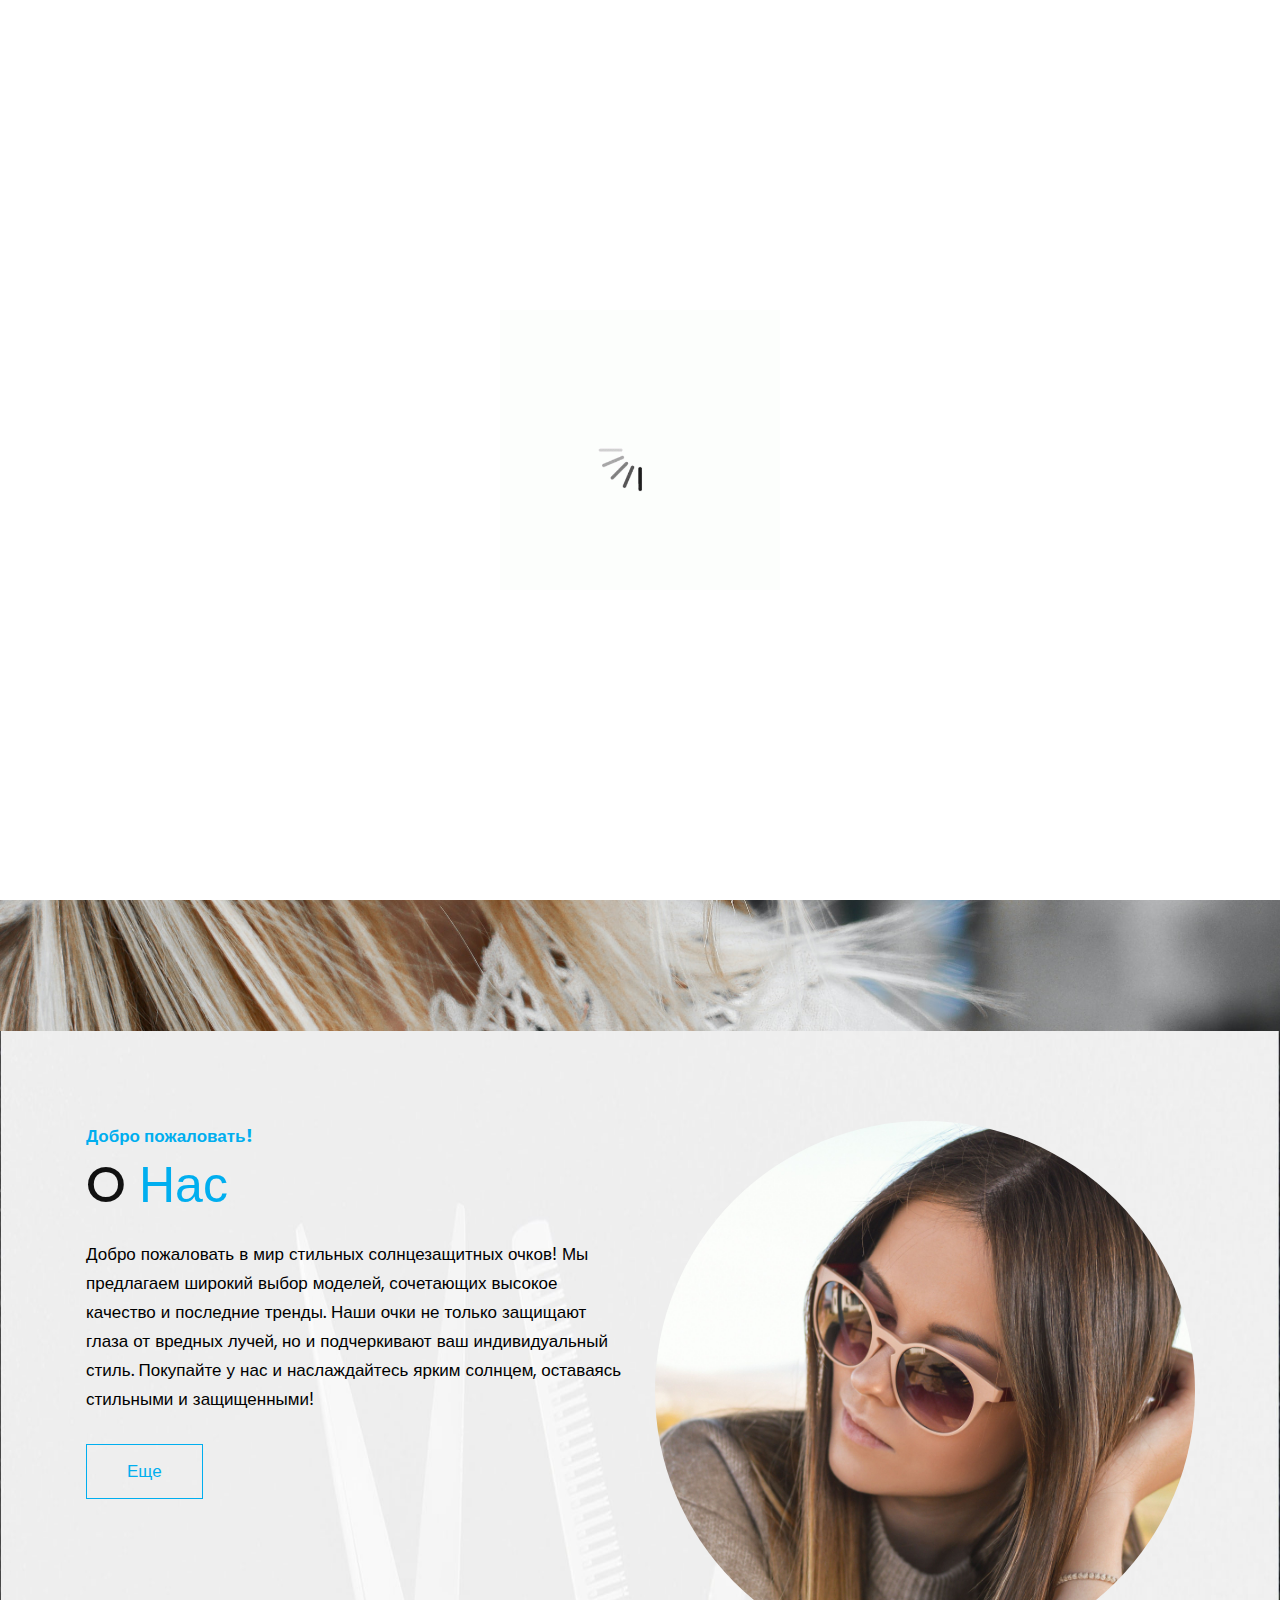
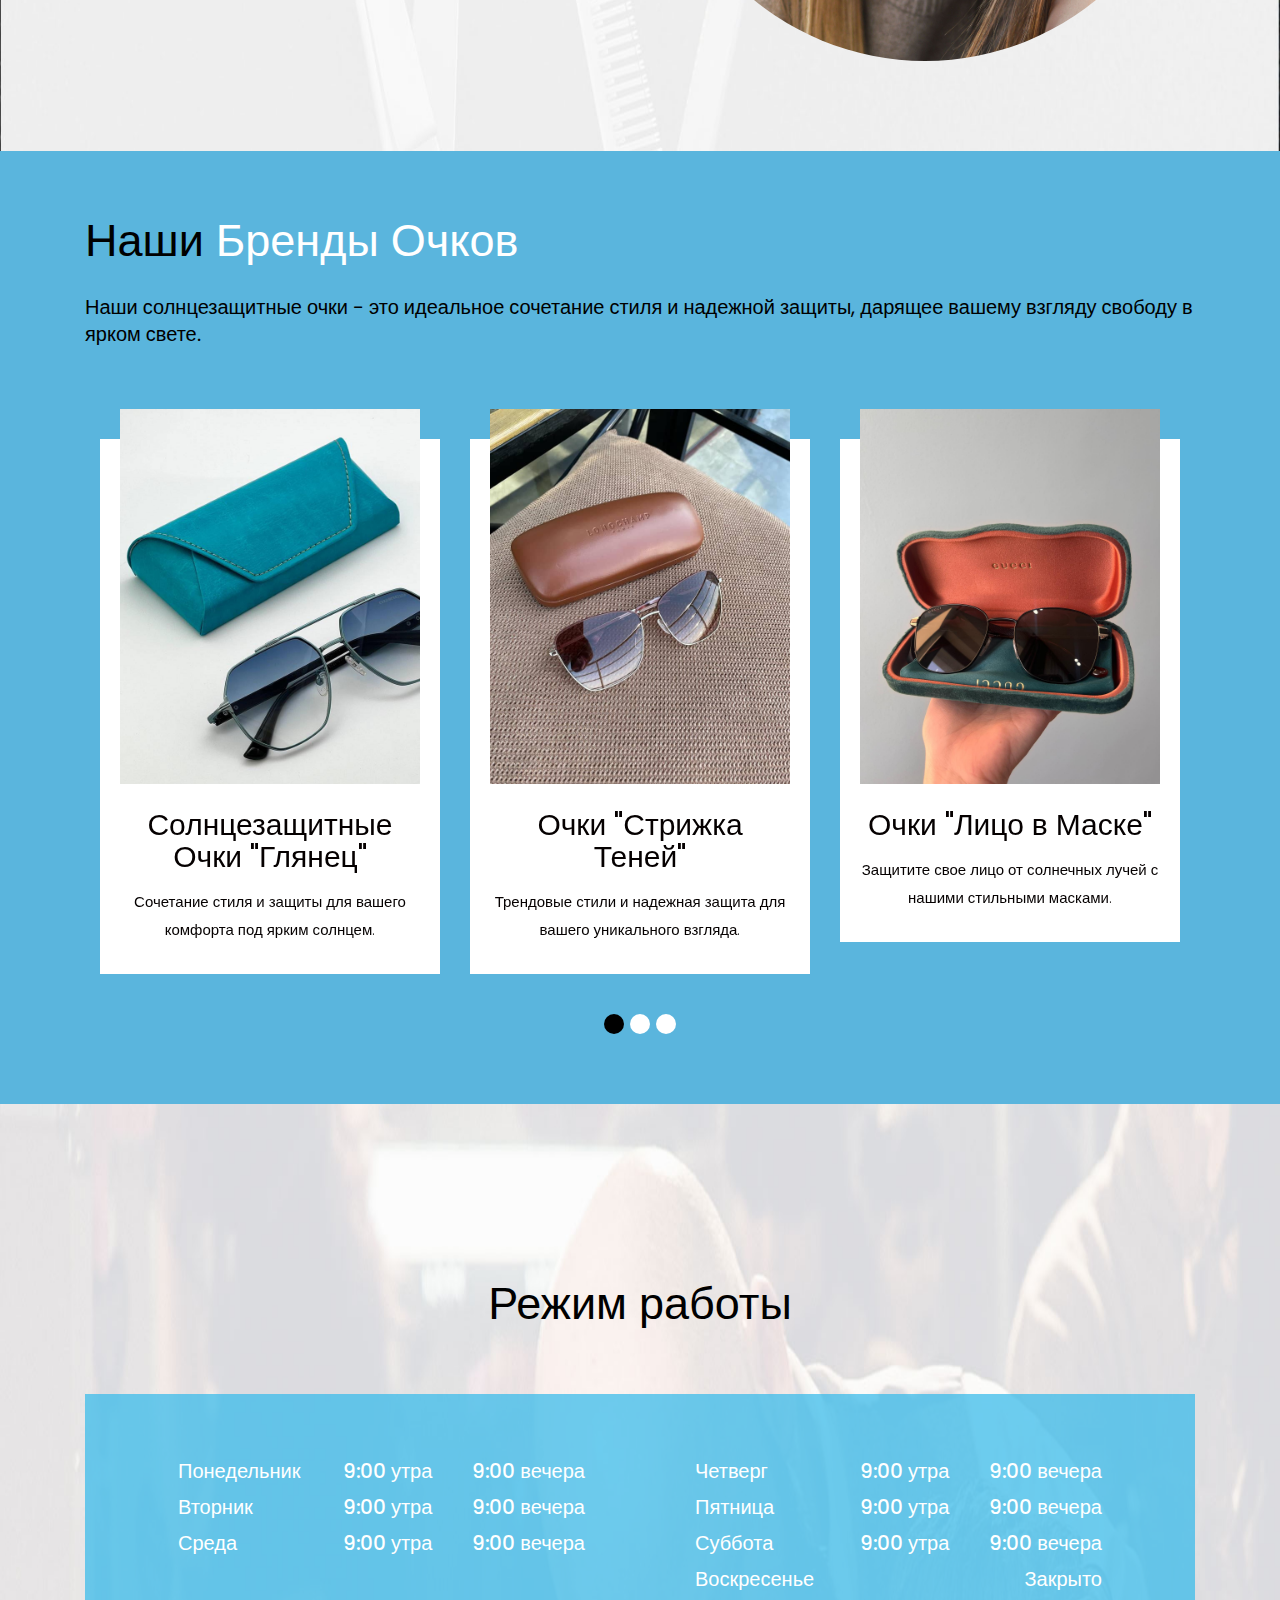
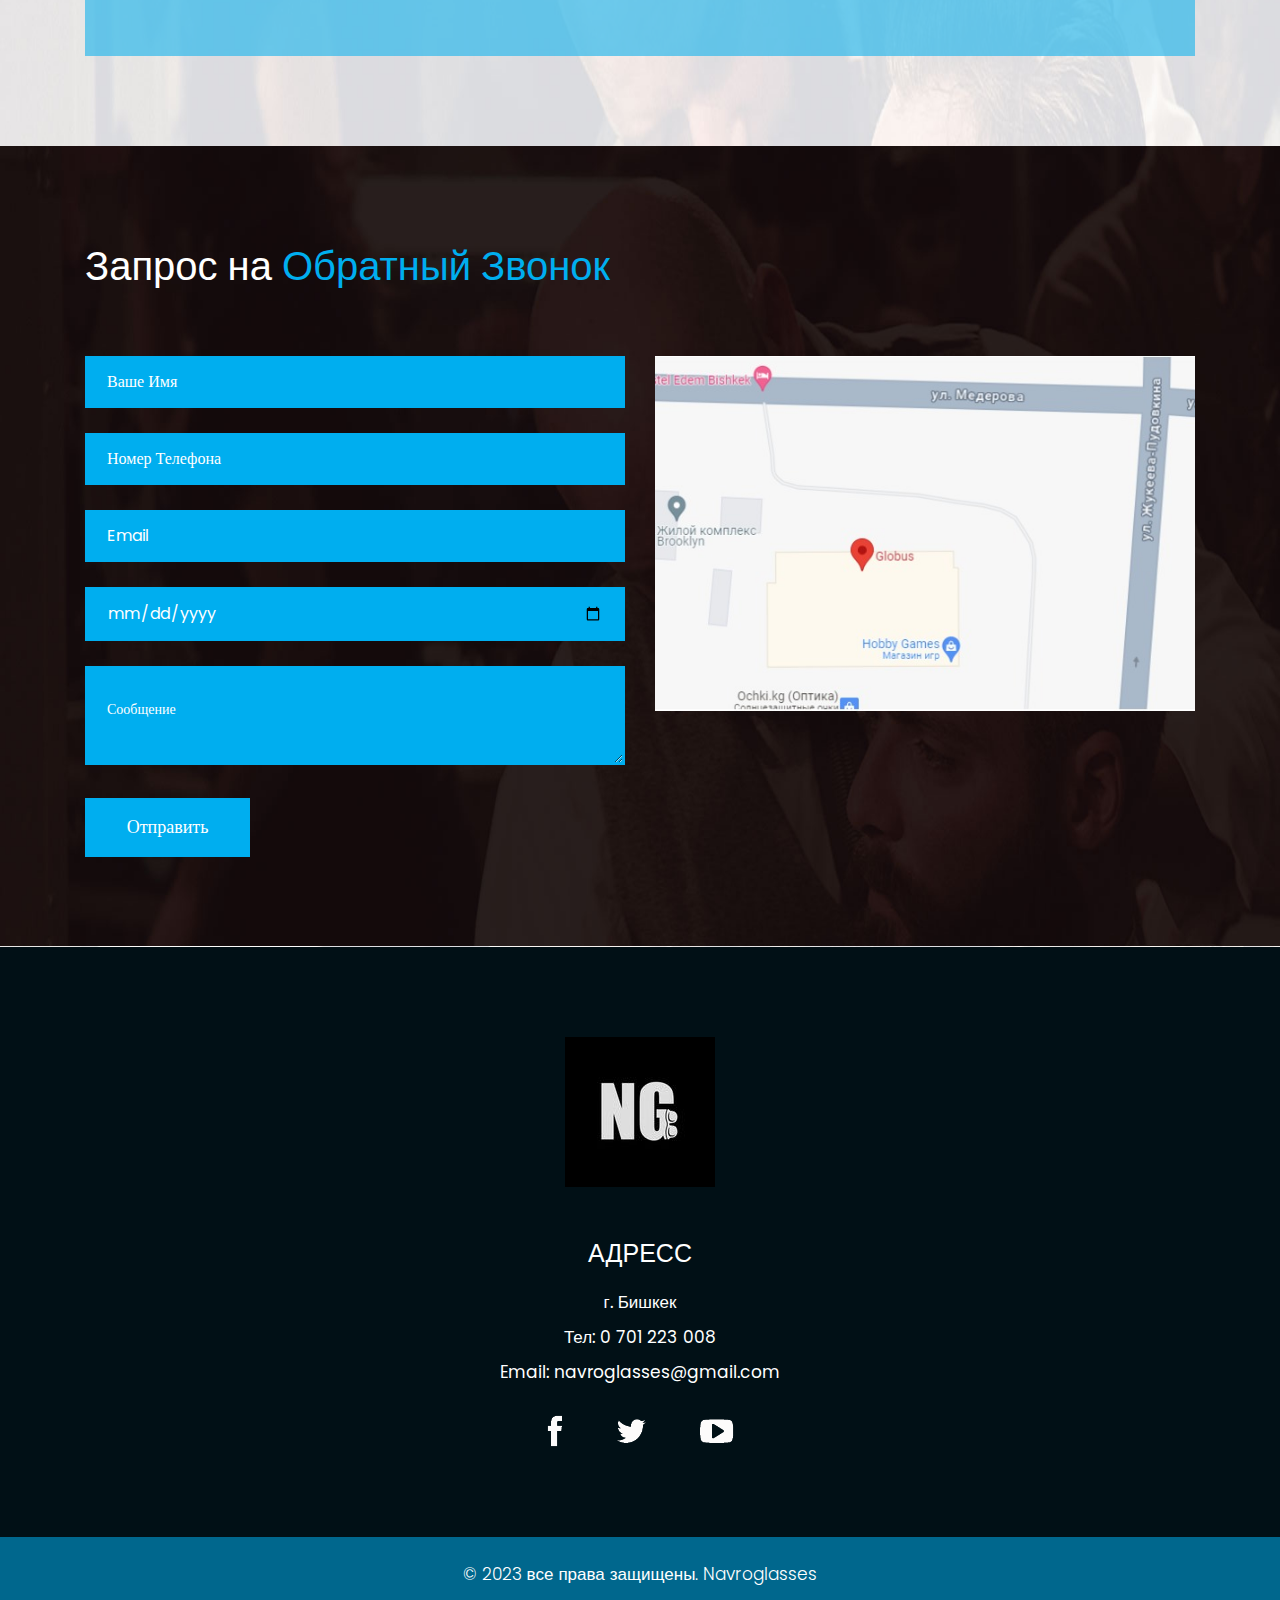
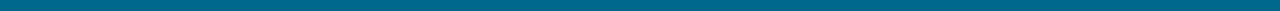
<file: index.html>
<!DOCTYPE html>
<html lang="en">

<head>
    <!-- basic -->
    <meta charset="utf-8">
    <meta http-equiv="X-UA-Compatible" content="IE=edge">
    <!-- mobile metas -->
    <meta name="viewport" content="width=device-width, initial-scale=1">
    <meta name="viewport" content="initial-scale=1, maximum-scale=1">
    <!-- site metas -->
    <title>Navroglasses</title>
    <meta name="keywords" content="">
    <meta name="description" content="">
    <meta name="author" content="">
    <!-- bootstrap css -->
    <link rel="stylesheet" href="css/bootstrap.min.css">
    <!-- owl css -->
    <link rel="stylesheet" href="css/owl.carousel.min.css">
    <!-- style css -->
    <link rel="stylesheet" href="css/style.css">
    <!-- responsive-->
    <link rel="stylesheet" href="css/responsive.css">
    <!-- awesome fontfamily -->
    <link rel="stylesheet" href="https://cdnjs.cloudflare.com/ajax/libs/font-awesome/4.7.0/css/font-awesome.min.css">
    <!--[if lt IE 9]>
      <script src="https://oss.maxcdn.com/html5shiv/3.7.3/html5shiv.min.js"></script>
      <script src="https://oss.maxcdn.com/respond/1.4.2/respond.min.js"></script><![endif]-->
</head>
<!-- body -->

<body class="main-layout">
    <!-- loader  -->
    <div class="loader_bg">
        <div class="loader"><img src="images/loading.gif" alt="" /></div>
    </div>

    <div class="wrapper">
        <!-- end loader -->

      <div class="sidebar">
          <!-- Sidebar  -->
          <nav id="sidebar">

              <div id="dismiss">
                  <i class="fa fa-arrow-left"></i>
              </div>

              <ul class="list-unstyled components">

                  <li class="active">
                      <a href="index.html">Главная</a>
                  </li>
                  <li>
                      <a href="about.html">О нас</a>
                  </li>
                <li>
                    <a href="service.html">Наша продуктция</a>
                </li>

                <li>
                    <a href="contact.html">Контакты</a>
                </li>
              </ul>

          </nav>
      </div>

        <div id="content">
            <!-- header -->
            <header>
                <div class="container-fluid">
                    <div class="row">
                        <div class="col-md-3">
                            <div class="full">
                                <a class="logo" href="index.html"><img src="pic/logo.jpg" alt="#" /></a>
                            </div>
                        </div>
                        <div class="col-md-9">
                            <div class="full">
                                <div class="right_header_info">
                                    <ul>
                                        <li class="dinone"><img style="margin-right: 15px;margin-left: 15px;" src="images/phone_icon.png" alt="#"><a href="#">0701223008</a></li>
                                        <li class="dinone"><img style="margin-right: 15px;" src="images/mail_icon.png" alt="#"><a href="https://www.instagram.com/navroglasses2/" target="_blank">navroglasses@gmail.com</a></li>

                                        <li class="dinone"><img style="margin-right: 15px;" src="images/search_icon.png" alt="#"></li>
                                        <li class="button_user"> <a class="button" href="#">Сделайть Предзаказ!</a></li>

                                        <li>
                                            <button type="button" id="sidebarCollapse">
                                                <a href="#">МЕНЮ</a>
                                            </button>
                                        </li>
                                    </ul>
                                </div>
                            </div>
                        </div>
                    </div>
                </div>
            </header>
            <!-- end header -->
            <!-- start slider section -->
            <div class="slider_section banner_bg">
                <img class="banner" src="images/banner.jpg">
                <div class="container">
                    <div class="text_box">
                        <span>Стильные Очки</span>
                        <h1>Glasses<br> 
                for New Look</h1>
                        <a href="contact.html">Свяжитесь с Нами!</a>
                    </div>
                </div>
            </div>

            <!-- end slider section -->

            <!-- about -->
            <div id="about" class="about">
                <div class="container">
                    <div class="row">
                        <div class="col-xl-6 col-lg-6 col-md-6 col-sm-12">
                            <div class="about_box">
                                <span>Добро пожаловать!</span>
                                <h2>O<strong class="white"> Нас</strong></h2>
                                <p>Добро пожаловать в мир стильных солнцезащитных очков! Мы предлагаем широкий выбор моделей, сочетающих высокое качество и последние тренды. Наши очки не только защищают глаза от вредных лучей, но и подчеркивают ваш индивидуальный стиль. Покупайте у нас и наслаждайтесь ярким солнцем, оставаясь стильными и защищенными!</p>
                                <a href="#">Еще</a>
                            </div>
                        </div>
                        <div class="col-xl-6 col-lg-6 col-md-6 col-sm-12">
                            <div class="about_img">
                                <figure><img src="pic/6.jpg" alt="#" /></figure>
                            </div>
                        </div>
                    </div>
                </div>
            </div>
            <!-- end about -->
            <!-- service -->
          <div id="service" class="service">
              <div class="container">
                  <div class="row">
                      <div class="col-md-12">
                          <div class="ourheading">
                              <h2>Наши<strong class="white_ll"> Бренды Очков</strong></h2>
                              <span>Наши солнцезащитные очки - это идеальное сочетание стиля и надежной защиты, дарящее вашему взгляду свободу в ярком свете.</span>
                          </div>
                      </div>
                  </div>

                  <div id="myCarousel" class="carousel slide" data-ride="carousel">
                      <ol class="carousel-indicators">
                          <li data-target="#myCarousel" data-slide-to="0" class="active"></li>
                          <li data-target="#myCarousel" data-slide-to="1"></li>
                          <li data-target="#myCarousel" data-slide-to="2"></li>
                      </ol>
                      <div class="carousel-inner">
                          <div class="carousel-item active">

                              <div class="container">
                                  <div class="carousel-caption">
                                      <div class="row">
                                          <div class="col-xl-4 col-lg-4 col-md-4 col-sm-12">
                                              <div class="service_box">
                                                  <figure><img src="pic/1.jpeg"></figure>
                                                  <h3>Солнцезащитные Очки "Глянец"</h3>
                                                  <p>Сочетание стиля и защиты для вашего комфорта под ярким солнцем.</p>
                                              </div>
                                          </div>
                                          <div class="col-xl-4 col-lg-4 col-md-4 col-sm-12">
                                              <div class="service_box">
                                                  <figure><img src="pic/2.jpeg"></figure>
                                                  <h3>Очки "Стрижка Теней"</h3>
                                                  <p>Трендовые стили и надежная защита для вашего уникального взгляда.</p>
                                              </div>
                                          </div>
                                          <div class="col-xl-4 col-lg-4 col-md-4 col-sm-12">
                                              <div class="service_box">
                                                  <figure><img src="pic/3.jpeg"></figure>
                                                  <h3>Очки "Лицо в Маске"</h3>
                                                  <p>Защитите свое лицо от солнечных лучей с нашими стильными масками.</p>
                                              </div>
                                          </div>
                                      </div>
                                  </div>
                              </div>
                          </div>
                          <div class="carousel-item">

                              <div class="container">
                                  <div class="carousel-caption">
                                      <div class="row">
                                          <div class="col-xl-4 col-lg-4 col-md-4 col-sm-12">
                                              <div class="service_box">
                                                  <figure><img src="pic/4.jpeg"></figure>
                                                  <h3>Солнцезащитные Очки "Легкость"</h3>
                                                  <p>Легкий дизайн и надежная защита для вашего яркого образа.</p>
                                              </div>
                                          </div>
                                          <div class="col-xl-4 col-lg-4 col-md-4 col-sm-12">
                                              <div class="service_box">
                                                  <figure><img src="pic/5.jpeg"></figure>
                                                  <h3>Очки "Стильные Стрижки"</h3>
                                                  <p>Современные стили и защита от солнечных лучей для вашего комфорта.</p>
                                              </div>
                                          </div>
                                          <div class="col-xl-4 col-lg-4 col-md-4 col-sm-12">
                                              <div class="service_box">
                                                  <figure><img src="pic/9.jpeg"></figure>
                                                  <h3>Очки "Мистическая Маска"</h3>
                                                  <p>Таинственные и стильные очки для вашего загадочного образа.</p>
                                              </div>
                                          </div>
                                      </div>
                                  </div>
                              </div>
                          </div>
                          <div class="carousel-item">

                              <div class="container">
                                  <div class="carousel-caption">
                                      <div class="row">
                                          <div class="col-xl-4 col-lg-4 col-md-4 col-sm-12">
                                              <div class="service_box">
                                                  <figure><img src="pic/1.jpeg"></figure>
                                                  <h3>Солнцезащитные Очки "Глянец"</h3>
                                                  <p>Сочетание стиля и защиты для вашего комфорта под ярким солнцем.</p>
                                              </div>
                                          </div>
                                          <div class="col-xl-4 col-lg-4 col-md-4 col-sm-12">
                                              <div class="service_box">
                                                  <figure><img src="pic/8.jpeg"></figure>
                                                  <h3>Очки "Трендовые Стили"</h3>
                                                  <p>Современные стили и надежная защита для вашего уникального взгляда.</p>
                                              </div>
                                          </div>
                                          <div class="col-xl-4 col-lg-4 col-md-4 col-sm-12">
                                              <div class="service_box">
                                                  <figure><img src="pic/7.jpeg"></figure>
                                                  <h3>Очки "Лицо в Маске"</h3>
                                                  <p>Защитите свое лицо от солнечных лучей с нашими стильными масками.</p>
                                              </div>
                                          </div>
                                      </div>
                                  </div>
                              </div>
                          </div>
                      </div>

                  </div>

              </div>
          </div>

            <!-- end service -->
            <!-- pricing -->
            <div class="pricing">
                <div class="container-fluid">
                    <div class="opening">
                        <div class="container">
                            <div class="row">
                                <div class="col-md-12">
                                    <div class="ourheading">
                                        <h2>Режим работы<strong class="white"> </strong></h2>
                                    </div>
                                </div>
                            </div>
                            <div class="opening_bg">
                                <div class="row">
                                    <div class="col-xl-6 col-lg-6 col-md-6 col-sm-12">
                                        <div class="times">
                                            <ul>
                                                <li><span>Понедельник</span><span class="float-right">9:00 утра <strong class="bbbb">9:00 вечера</strong></span></li>
                                                <li><span>Вторник</span><span class="float-right">9:00 утра <strong class="bbbb">9:00 вечера</strong></span></li>
                                                <li><span>Среда</span><span class="float-right">9:00 утра <strong class="bbbb">9:00 вечера</strong></span></li>
                                            </ul>
                                        </div>
                                    </div>
                                    <div class="col-xl-6 col-lg-6 col-md-6 col-sm-12">
                                        <div class="times">
                                            <ul>
                                                <li><span>Четверг</span><span class="float-right">9:00 утра <strong class="bbbb">9:00 вечера</strong></span></li>
                                                <li><span>Пятница</span><span class="float-right">9:00 утра <strong class="bbbb">9:00 вечера</strong></span></li>
                                                <li><span>Суббота</span><span class="float-right">9:00 утра <strong class="bbbb">9:00 вечера</strong></span></li>
                                                <li><span>Воскресенье</span><span class="float-right">Закрыто</span> </li>
                                            </ul>
                                        </div>
                                    </div>
                                </div>
                            </div>
                        </div>
                    </div>
                </div>
                <div id="contact" class="contact">
                    <div class="container">
                        <div class="row">
                            <div class="col-md-12">
                                <div class="title">
                                    <h2>Запрос на<strong class="white"> Обратный Звонок</strong></h2>
                                </div>
                            </div>
                        </div>
  
                        <div class="row">
                            <div class="col-xl-6 col-lg-6 col-md-6 col-sm-12">
  
                                <form class="main_form">
                                    <div class="row">
  
                                        <div class="col-xl-12 col-lg-12 col-md-12 col-sm-12">
                                            <input class="form-control" placeholder="Ваше Имя" type="text" name="Ваше Имя">
                                        </div>
                                        <div class="col-xl-12 col-lg-12 col-md-12 col-sm-12">
                                            <input class="form-control" placeholder="Номер Телефона" type="text" name="Номер Телефона">
                                        </div>
                                        <div class="col-xl-12 col-lg-12 col-md-12 col-sm-12">
                                            <input class="form-control" placeholder="Email" type="text" name="Email">
                                        </div>
                                        <div class="col-xl-12 col-lg-12 col-md-12 col-sm-12">
                                            <input class="form-control" placeholder="Дата" type="date" name="Дата">
                                        </div>
                                        <div class="col-xl-12 col-lg-12 col-md-12 col-sm-12">
                                            <textarea class="textarea" placeholder="Сообщение" type="text" name="Сообщение"></textarea>
                                        </div>
                                        <div class="col-xl-12 col-lg-12 col-md-12 col-sm-12">
                                            <button class="send">Отправить</button>
                                        </div>
                                    </div>
                                </form>
                            </div>
                            <div class="col-xl-6 col-lg-6 col-md-6 col-sm-12">
                                <div class="img-box">
                                    <figure><img src="pic/map.jpeg" alt="img" /></figure>
                                </div>
                            </div>
                        </div>
                    </div>
                </div>

                <!-- end contact -->
                <!-- footer -->
                <fooetr>
                    <div class="footer">
                        <div class="container">
                            <div class="row">
                                <div class="col-md-12">
                                    <div class="footer_logo">
                                        <a href="index.html"><img src="pic/logo_black.jpg" alt="logo" /></a>
                                    </div>
                                </div>
                                <div class="col-md-12">
                                    <div class="address">
                                        <h3>адресс</h3>
                                        <p>
                                            г. Бишкек
                                            <br> Тел: 0 701 223 008
                                            <br> Email: navroglasses@gmail.com</p>
                                    </div>
                                </div>
                                <div class="col-md-12">
                                    <ul class="lik">

                                        <li> <img src="images/fb.png" alt="#" /></li>
                                        <li> <img src="images/tw.png" alt="#" /></li>
                                        <li> <img src="images/you.png" alt="#" /></li>

                                    </ul>

                                </div>
                            </div>
                        </div>
                        <div class="copyright">
                            <div class="container">
                                <p>© 2023 все права защищены. <a href="#"> Navroglasses</a></p>
                            </div>
                        </div>
                    </div>

                </fooetr>
                <!-- end footer -->

            </div>

            <div class="overlay"></div>
            <!-- Javascript files-->
            <script src="js/jquery.min.js"></script>
            <script src="js/popper.min.js"></script>
            <script src="js/bootstrap.bundle.min.js"></script>
            <script src="js/owl.carousel.min.js"></script>
            <script src="js/custom.js"></script>
            <script src="js/jquery.mCustomScrollbar.concat.min.js"></script>

            <script src="js/jquery-3.0.0.min.js"></script>
            <script type="text/javascript">
                $(document).ready(function() {
                    $("#sidebar").mCustomScrollbar({
                        theme: "minimal"
                    });

                    $('#dismiss, .overlay').on('click', function() {
                        $('#sidebar').removeClass('active');
                        $('.overlay').removeClass('active');
                    });

                    $('#sidebarCollapse').on('click', function() {
                        $('#sidebar').addClass('active');
                        $('.overlay').addClass('active');
                        $('.collapse.in').toggleClass('in');
                        $('a[aria-expanded=true]').attr('aria-expanded', 'false');
                    });
                });
            </script>

            <style>
                #owl-demo .item {
                    margin: 3px;
                }
                
                #owl-demo .item img {
                    display: block;
                    width: 100%;
                    height: auto;
                }
            </style>

            <script>
                $(document).ready(function() {
                    var owl = $('.owl-carousel');
                    owl.owlCarousel({
                        margin: 10,
                        nav: true,
                        loop: true,
                        responsive: {
                            0: {
                                items: 1
                            },
                            600: {
                                items: 2
                            },
                            1000: {
                                items: 3
                            }
                        }
                    })
                })
            </script>

</body>

</html>
</file>
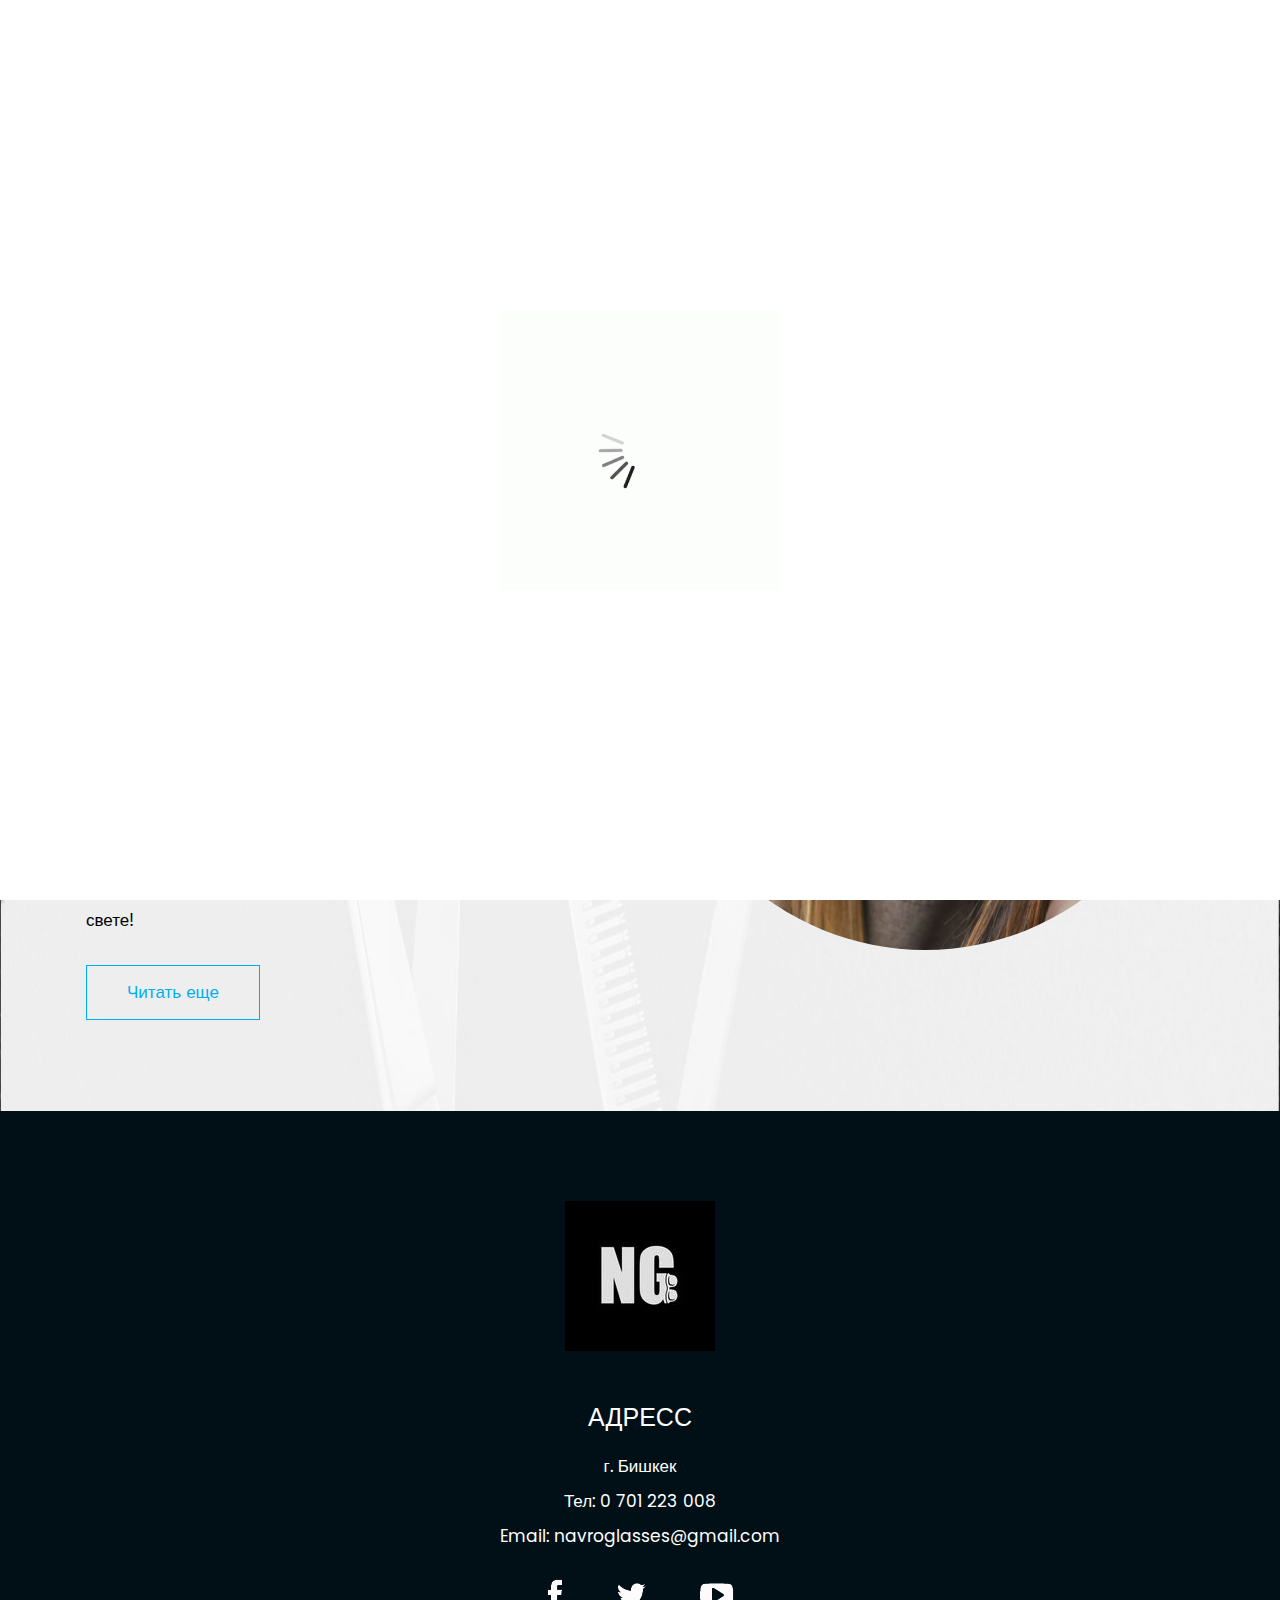
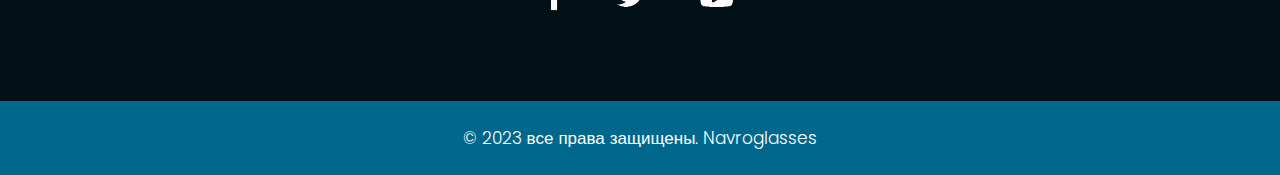
<file: about.html>
<!DOCTYPE html>
<html lang="en">

<head>
    <!-- basic -->
    <meta charset="utf-8">
    <meta http-equiv="X-UA-Compatible" content="IE=edge">
    <!-- mobile metas -->
    <meta name="viewport" content="width=device-width, initial-scale=1">
    <meta name="viewport" content="initial-scale=1, maximum-scale=1">
    <!-- site metas -->
    <title>Navroglasses</title>
    <meta name="keywords" content="">
    <meta name="description" content="">
    <meta name="author" content="">
    <!-- bootstrap css -->
    <link rel="stylesheet" href="css/bootstrap.min.css">
    <!-- owl css -->
    <link rel="stylesheet" href="css/owl.carousel.min.css">
    <!-- style css -->
    <link rel="stylesheet" href="css/style.css">
    <!-- responsive-->
    <link rel="stylesheet" href="css/responsive.css">
    <!-- awesome fontfamily -->
    <link rel="stylesheet" href="https://cdnjs.cloudflare.com/ajax/libs/font-awesome/4.7.0/css/font-awesome.min.css">
    <!--[if lt IE 9]>
      <script src="https://oss.maxcdn.com/html5shiv/3.7.3/html5shiv.min.js"></script>
      <script src="https://oss.maxcdn.com/respond/1.4.2/respond.min.js"></script><![endif]-->
</head>
<!-- body -->

<body class="main-layout">
    <!-- loader  -->
    <div class="loader_bg">
        <div class="loader"><img src="images/loading.gif" alt="" /></div>
    </div>

  <div class="sidebar">
      <!-- Sidebar  -->
      <nav id="sidebar">

          <div id="dismiss">
              <i class="fa fa-arrow-left"></i>
          </div>

          <ul class="list-unstyled components">

              <li class="active">
                  <a href="index.html">Главная</a>
              </li>
              <li>
                  <a href="about.html">О нас</a>
              </li>
            <li>
                <a href="service.html">Наша продуктция</a>
            </li>

            <li>
                <a href="contact.html">Контакты</a>
            </li>
          </ul>

      </nav>
  </div>

        <div id="content">
            <!-- header -->
          <header>
              <div class="container-fluid">
                  <div class="row">
                      <div class="col-md-3">
                          <div class="full">
                              <a class="logo" href="index.html"><img src="pic/logo.jpg" alt="#" /></a>
                          </div>
                      </div>
                      <div class="col-md-9">
                          <div class="full">
                              <div class="right_header_info">
                                  <ul>
                                      <li class="dinone"><img style="margin-right: 15px;margin-left: 15px;" src="images/phone_icon.png" alt="#"><a href="#">0701223008</a></li>
                                      <li class="dinone"><img style="margin-right: 15px;" src="images/mail_icon.png" alt="#"><a href="https://www.instagram.com/navroglasses2/" target="_blank">navroglasses@gmail.com</a></li>

                                      <li class="dinone"><img style="margin-right: 15px;" src="images/search_icon.png" alt="#"></li>
                                      <li class="button_user"> <a class="button" href="#">Сделайть Предзаказ!</a></li>

                                      <li>
                                          <button type="button" id="sidebarCollapse">
                                              <a href="#">МЕНЮ</a>
                                          </button>
                                      </li>
                                  </ul>
                              </div>
                          </div>
                      </div>
                  </div>
              </div>
          </header>
            <!-- end header -->
            <div class="yellow_bg">
                <div class="container">
                    <div class="row">
                        <div class="col-md-12">
                            <div class="title">
                                <h2>О нас</h2>

                            </div>
                        </div>
                    </div>
                </div>
            </div>
            <!-- about -->
            <div id="about" class="about">
                <div class="container">
                    <div class="row">
                        <div class="col-xl-6 col-lg-6 col-md-6 col-sm-12">
                            <div class="about_box">
                              <span>Добро пожаловать!</span>
                              <h2>O<strong class="white"> Нас</strong></h2>
                                <p>Добро пожаловать в мир эксклюзивных солнцезащитных очков, где стиль встречается с защитой! Наш ассортимент включает разнообразные модели — от классики до последних модных тенденций. Мы тщательно подбираем коллекции от лучших брендов, чтобы предложить вам не только стильные аксессуары, но и надежную защиту от яркого солнечного света и вредных ультрафиолетовых лучей.

                                  Выбирая нас, вы делаете ставку не только на модный образ, но и на заботу о здоровье ваших глаз. Мы стремимся к тому, чтобы каждая пара очков сочетала в себе выдающееся качество, современный дизайн и максимальную эффективность в защите. Наши очки — это не просто аксессуар, а выражение вашего стиля и заботы о себе. Позвольте нам добавить яркости в ваш взгляд и подарить комфорт в ярком солнечном свете!</p>
                                <a href="#">Читать еще</a>
                            </div>
                        </div>
                        <div class="col-xl-6 col-lg-6 col-md-6 col-sm-12">
                            <div class="about_img">
                              <figure><img src="pic/6.jpg" alt="#" /></figure>
                            </div>
                        </div>
                    </div>
                </div>
            </div>
            <!-- end about -->

            <!-- footer -->
          <fooetr>
              <div class="footer">
                  <div class="container">
                      <div class="row">
                          <div class="col-md-12">
                              <div class="footer_logo">
                                  <a href="index.html"><img src="pic/logo_black.jpg" alt="logo" /></a>
                              </div>
                          </div>
                          <div class="col-md-12">
                              <div class="address">
                                  <h3>адресс</h3>
                                  <p>
                                      г. Бишкек
                                      <br> Тел: 0 701 223 008
                                      <br> Email: navroglasses@gmail.com</p>
                              </div>
                          </div>
                          <div class="col-md-12">
                              <ul class="lik">

                                  <li> <img src="images/fb.png" alt="#" /></li>
                                  <li> <img src="images/tw.png" alt="#" /></li>
                                  <li> <img src="images/you.png" alt="#" /></li>

                              </ul>

                          </div>
                      </div>
                  </div>
                  <div class="copyright">
                      <div class="container">
                          <p>© 2023 все права защищены. <a href="#"> Navroglasses</a></p>
                      </div>
                  </div>
              </div>

          </fooetr>
            <!-- end footer -->

        </div>

        <div class="overlay"></div>
        <!-- Javascript files-->
        <script src="js/jquery.min.js"></script>
        <script src="js/popper.min.js"></script>
        <script src="js/bootstrap.bundle.min.js"></script>
        <script src="js/owl.carousel.min.js"></script>
        <script src="js/custom.js"></script>
        <script src="js/jquery.mCustomScrollbar.concat.min.js"></script>

        <script src="js/jquery-3.0.0.min.js"></script>

        <script type="text/javascript">
            $(document).ready(function() {
                $("#sidebar").mCustomScrollbar({
                    theme: "minimal"
                });

                $('#dismiss, .overlay').on('click', function() {
                    $('#sidebar').removeClass('active');
                    $('.overlay').removeClass('active');
                });

                $('#sidebarCollapse').on('click', function() {
                    $('#sidebar').addClass('active');
                    $('.overlay').addClass('active');
                    $('.collapse.in').toggleClass('in');
                    $('a[aria-expanded=true]').attr('aria-expanded', 'false');
                });
            });
        </script>
        <style>
            #owl-demo .item {
                margin: 3px;
            }
            
            #owl-demo .item img {
                display: block;
                width: 100%;
                height: auto;
            }
        </style>

        <script>
            $(document).ready(function() {
                var owl = $('.owl-carousel');
                owl.owlCarousel({
                    margin: 10,
                    nav: true,
                    loop: true,
                    responsive: {
                        0: {
                            items: 1
                        },
                        600: {
                            items: 2
                        },
                        1000: {
                            items: 3
                        }
                    }
                })
            })
        </script>

</body>

</html>
</file>
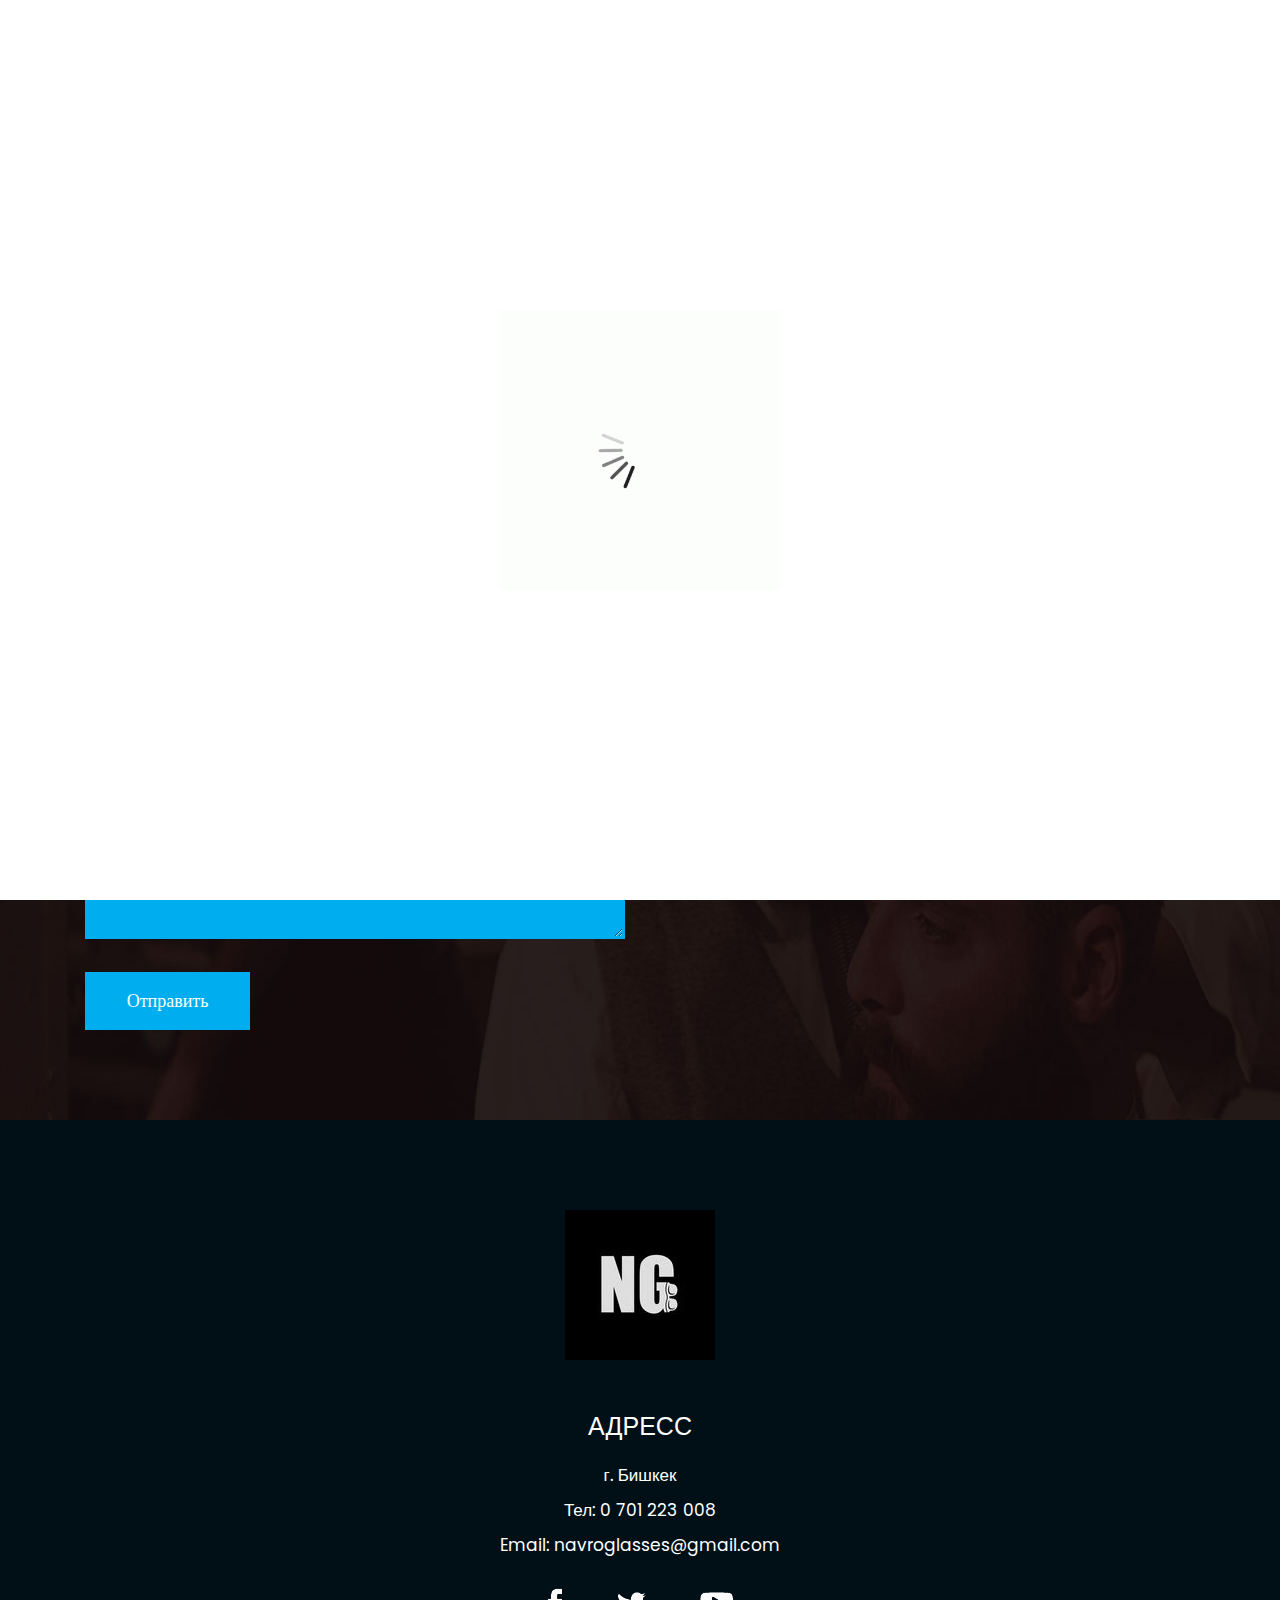
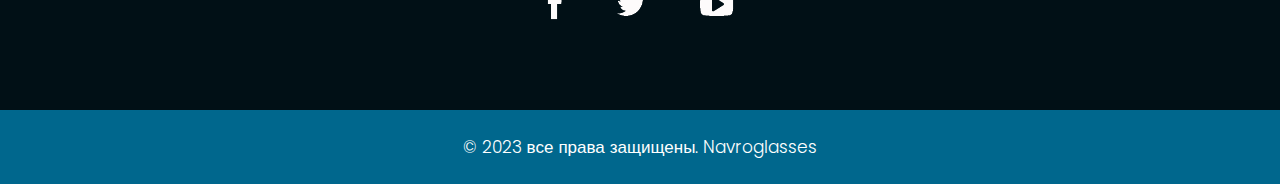
<file: contact.html>
<!DOCTYPE html>
<html lang="en">

<head>
    <!-- basic -->
    <meta charset="utf-8">
    <meta http-equiv="X-UA-Compatible" content="IE=edge">
    <!-- mobile metas -->
    <meta name="viewport" content="width=device-width, initial-scale=1">
    <meta name="viewport" content="initial-scale=1, maximum-scale=1">
    <!-- site metas -->
    <title>Navroglasses</title>
    <meta name="keywords" content="">
    <meta name="description" content="">
    <meta name="author" content="">
    <!-- bootstrap css -->
    <link rel="stylesheet" href="css/bootstrap.min.css">
    <!-- owl css -->
    <link rel="stylesheet" href="css/owl.carousel.min.css">
    <!-- style css -->
    <link rel="stylesheet" href="css/style.css">
    <!-- responsive-->
    <link rel="stylesheet" href="css/responsive.css">
    <!-- awesome fontfamily -->
    <link rel="stylesheet" href="https://cdnjs.cloudflare.com/ajax/libs/font-awesome/4.7.0/css/font-awesome.min.css">
    <!--[if lt IE 9]>
      <script src="https://oss.maxcdn.com/html5shiv/3.7.3/html5shiv.min.js"></script>
      <script src="https://oss.maxcdn.com/respond/1.4.2/respond.min.js"></script><![endif]-->
</head>
<!-- body -->

<body class="main-layout">
    <!-- loader  -->
    <div class="loader_bg">
        <div class="loader"><img src="images/loading.gif" alt="" /></div>
    </div>

    <div class="wrapper">
        <!-- end loader -->

      <div class="sidebar">
          <!-- Sidebar  -->
          <nav id="sidebar">

              <div id="dismiss">
                  <i class="fa fa-arrow-left"></i>
              </div>

              <ul class="list-unstyled components">

                  <li class="active">
                      <a href="index.html">Главная</a>
                  </li>
                  <li>
                      <a href="about.html">О нас</a>
                  </li>
                <li>
                    <a href="service.html">Наша продуктция</a>
                </li>

                  <li>
                      <a href="contact.html">Контакты</a>
                  </li>
              </ul>

          </nav>
      </div>

        <div id="content">
            <!-- header -->
          <header>
              <div class="container-fluid">
                  <div class="row">
                      <div class="col-md-3">
                          <div class="full">
                              <a class="logo" href="index.html"><img src="pic/logo.jpg" alt="#" /></a>
                          </div>
                      </div>
                      <div class="col-md-9">
                          <div class="full">
                              <div class="right_header_info">
                                  <ul>
                                      <li class="dinone"><img style="margin-right: 15px;margin-left: 15px;" src="images/phone_icon.png" alt="#"><a href="#">0701223008</a></li>
                                      <li class="dinone"><img style="margin-right: 15px;" src="images/mail_icon.png" alt="#"><a href="https://www.instagram.com/navroglasses2/" target="_blank">navroglasses@gmail.com</a></li>

                                      <li class="dinone"><img style="margin-right: 15px;" src="images/search_icon.png" alt="#"></li>
                                      <li class="button_user"> <a class="button" href="#">Сделайть Предзаказ!</a></li>

                                      <li>
                                          <button type="button" id="sidebarCollapse">
                                              <a href="#">МЕНЮ</a>
                                          </button>
                                      </li>
                                  </ul>
                              </div>
                          </div>
                      </div>
                  </div>
              </div>
          </header>
            <!-- end header -->
            <div class="yellow_bg">
                <div class="container">
                    <div class="row">
                        <div class="col-md-12">
                            <div class="title">
                                <h2>Contact</h2>

                            </div>
                        </div>
                    </div>
                </div>
            </div>
            <!-- contact -->
          <div id="contact" class="contact">
              <div class="container">
                  <div class="row">
                      <div class="col-md-12">
                          <div class="title">
                              <h2>Запрос на<strong class="white"> Обратный Звонок</strong></h2>
                          </div>
                      </div>
                  </div>

                  <div class="row">
                      <div class="col-xl-6 col-lg-6 col-md-6 col-sm-12">

                          <form class="main_form">
                              <div class="row">

                                  <div class="col-xl-12 col-lg-12 col-md-12 col-sm-12">
                                      <input class="form-control" placeholder="Ваше Имя" type="text" name="Ваше Имя">
                                  </div>
                                  <div class="col-xl-12 col-lg-12 col-md-12 col-sm-12">
                                      <input class="form-control" placeholder="Номер Телефона" type="text" name="Номер Телефона">
                                  </div>
                                  <div class="col-xl-12 col-lg-12 col-md-12 col-sm-12">
                                      <input class="form-control" placeholder="Email" type="text" name="Email">
                                  </div>
                                  <div class="col-xl-12 col-lg-12 col-md-12 col-sm-12">
                                      <input class="form-control" placeholder="Дата" type="date" name="Дата">
                                  </div>
                                  <div class="col-xl-12 col-lg-12 col-md-12 col-sm-12">
                                      <textarea class="textarea" placeholder="Сообщение" type="text" name="Сообщение"></textarea>
                                  </div>
                                  <div class="col-xl-12 col-lg-12 col-md-12 col-sm-12">
                                      <button class="send">Отправить</button>
                                  </div>
                              </div>
                          </form>
                      </div>
                      <div class="col-xl-6 col-lg-6 col-md-6 col-sm-12">
                          <div class="img-box">
                              <figure><img src="pic/map.jpeg" alt="img" /></figure>
                          </div>
                      </div>
                  </div>
              </div>
          </div>
            <!-- end contact -->
            <!-- footer -->
          <fooetr>
              <div class="footer">
                  <div class="container">
                      <div class="row">
                          <div class="col-md-12">
                              <div class="footer_logo">
                                  <a href="index.html"><img src="pic/logo_black.jpg" alt="logo" /></a>
                              </div>
                          </div>
                          <div class="col-md-12">
                              <div class="address">
                                  <h3>адресс</h3>
                                  <p>
                                      г. Бишкек
                                      <br> Тел: 0 701 223 008
                                      <br> Email: navroglasses@gmail.com</p>
                              </div>
                          </div>
                          <div class="col-md-12">
                              <ul class="lik">

                                  <li> <img src="images/fb.png" alt="#" /></li>
                                  <li> <img src="images/tw.png" alt="#" /></li>
                                  <li> <img src="images/you.png" alt="#" /></li>

                              </ul>

                          </div>
                      </div>
                  </div>
                  <div class="copyright">
                      <div class="container">
                          <p>© 2023 все права защищены. <a href="#"> Navroglasses</a></p>
                      </div>
                  </div>
              </div>

          </fooetr>
            <!-- end footer -->

        </div>

        <div class="overlay"></div>
        <!-- Javascript files-->
        <script src="js/jquery.min.js"></script>
        <script src="js/popper.min.js"></script>
        <script src="js/bootstrap.bundle.min.js"></script>
        <script src="js/owl.carousel.min.js"></script>
        <script src="js/custom.js"></script>
        <script src="js/jquery.mCustomScrollbar.concat.min.js"></script>

        <script src="js/jquery-3.0.0.min.js"></script>
        <script type="text/javascript">
            $(document).ready(function() {
                $("#sidebar").mCustomScrollbar({
                    theme: "minimal"
                });

                $('#dismiss, .overlay').on('click', function() {
                    $('#sidebar').removeClass('active');
                    $('.overlay').removeClass('active');
                });

                $('#sidebarCollapse').on('click', function() {
                    $('#sidebar').addClass('active');
                    $('.overlay').addClass('active');
                    $('.collapse.in').toggleClass('in');
                    $('a[aria-expanded=true]').attr('aria-expanded', 'false');
                });
            });
        </script>

        <style>
            #owl-demo .item {
                margin: 3px;
            }
            
            #owl-demo .item img {
                display: block;
                width: 100%;
                height: auto;
            }
        </style>

        <script>
            $(document).ready(function() {
                var owl = $('.owl-carousel');
                owl.owlCarousel({
                    margin: 10,
                    nav: true,
                    loop: true,
                    responsive: {
                        0: {
                            items: 1
                        },
                        600: {
                            items: 2
                        },
                        1000: {
                            items: 3
                        }
                    }
                })
            })
        </script>

</body>

</html>
</file>
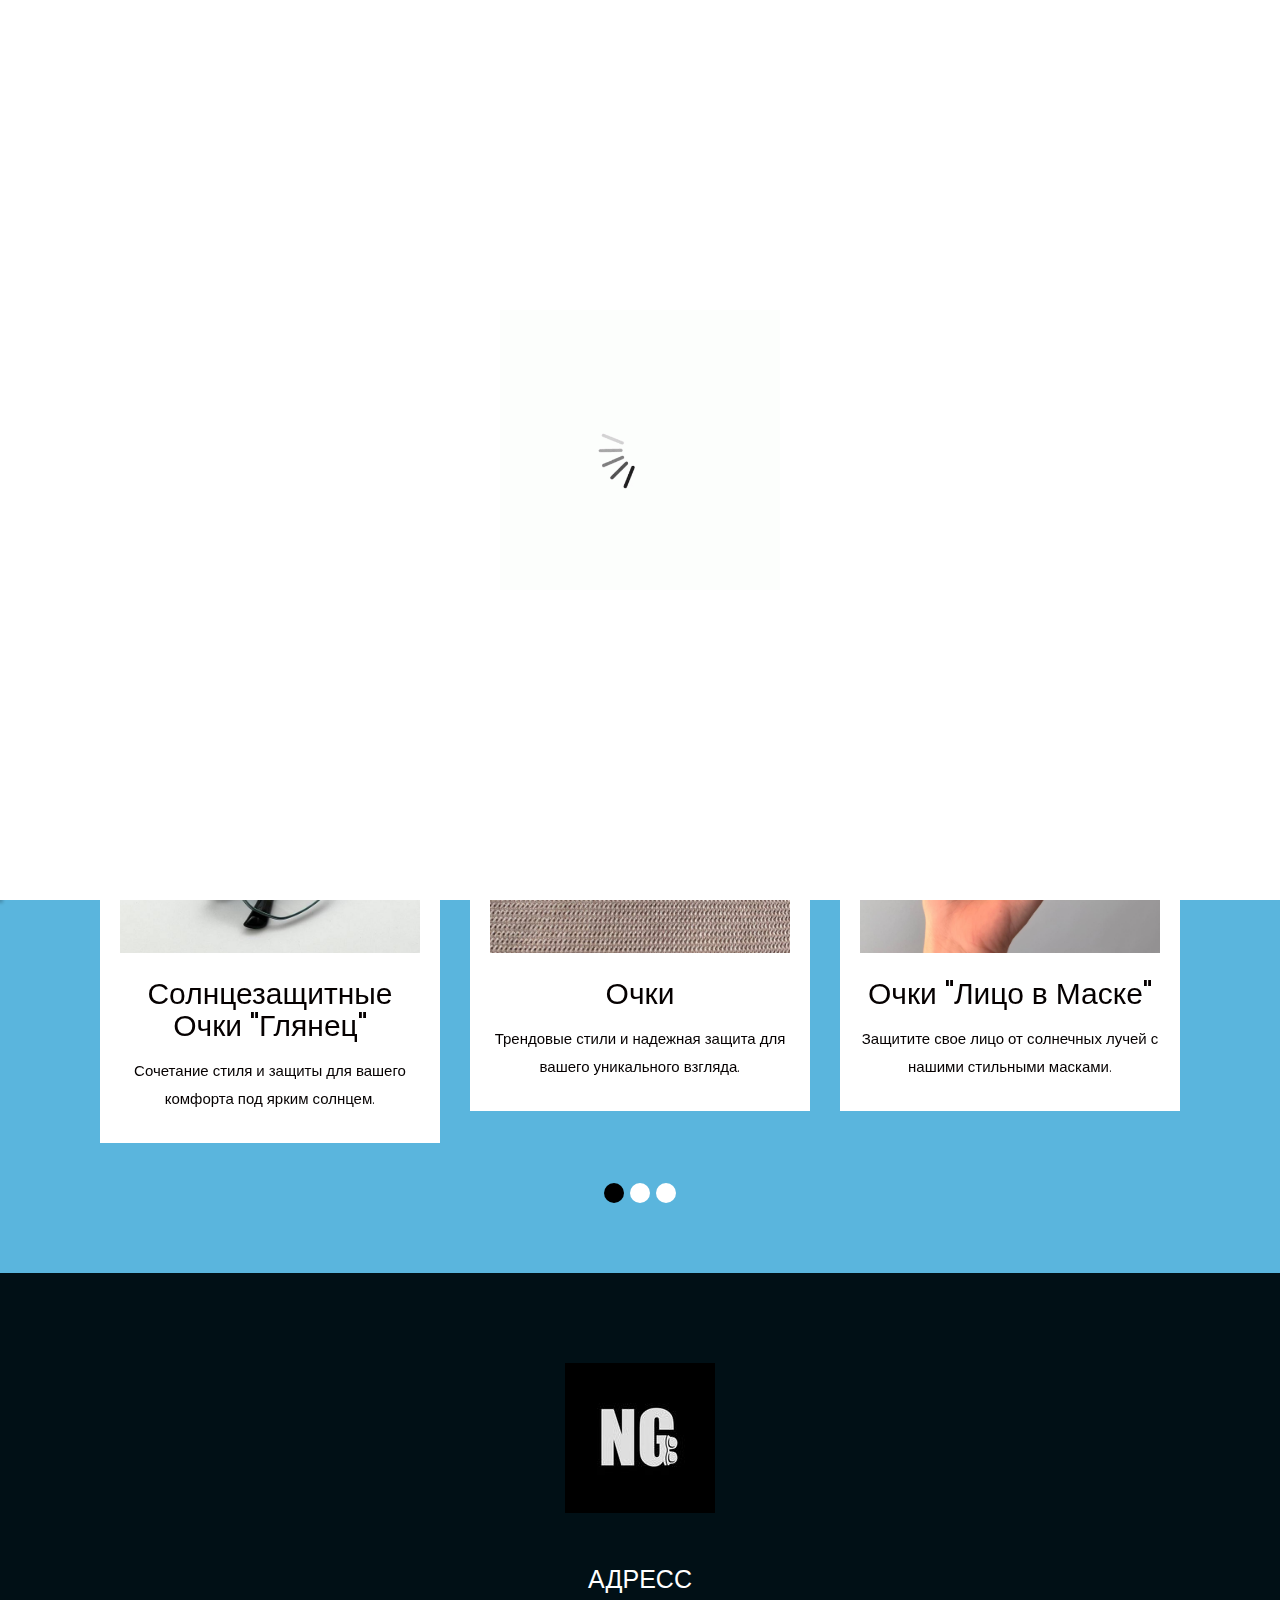
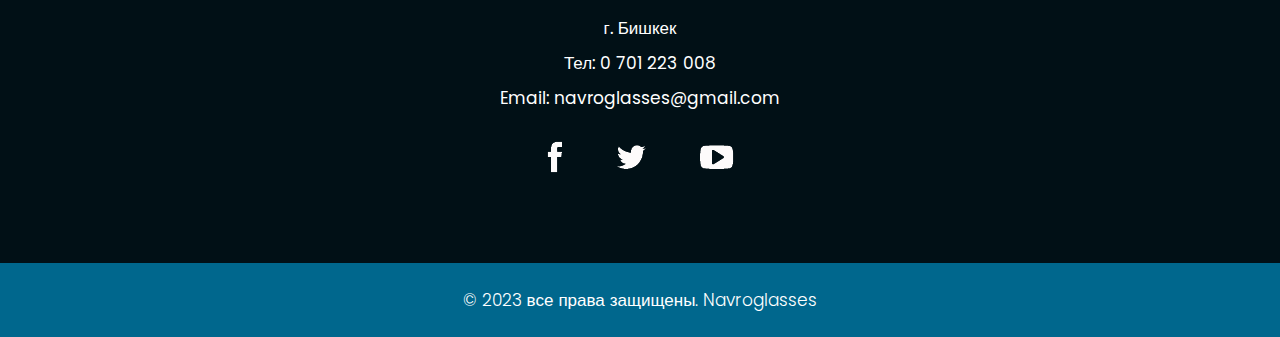
<file: service.html>
<!DOCTYPE html>
<html lang="en">

<head>
    <!-- basic -->
    <meta charset="utf-8">
    <meta http-equiv="X-UA-Compatible" content="IE=edge">
    <!-- mobile metas -->
    <meta name="viewport" content="width=device-width, initial-scale=1">
    <meta name="viewport" content="initial-scale=1, maximum-scale=1">
    <!-- site metas -->
    <title>Navroglasses</title>
    <meta name="keywords" content="">
    <meta name="description" content="">
    <meta name="author" content="">
    <!-- bootstrap css -->
    <link rel="stylesheet" href="css/bootstrap.min.css">
    <!-- owl css -->
    <link rel="stylesheet" href="css/owl.carousel.min.css">
    <!-- style css -->
    <link rel="stylesheet" href="css/style.css">
    <!-- responsive-->
    <link rel="stylesheet" href="css/responsive.css">
    <!-- awesome fontfamily -->
    <link rel="stylesheet" href="https://cdnjs.cloudflare.com/ajax/libs/font-awesome/4.7.0/css/font-awesome.min.css">
    <!--[if lt IE 9]>
      <script src="https://oss.maxcdn.com/html5shiv/3.7.3/html5shiv.min.js"></script>
      <script src="https://oss.maxcdn.com/respond/1.4.2/respond.min.js"></script><![endif]-->
</head>
<!-- body -->

<body class="main-layout">
    <!-- loader  -->
    <div class="loader_bg">
        <div class="loader"><img src="images/loading.gif" alt="" /></div>
    </div>

    <div class="wrapper">
        <!-- end loader -->

      <div class="sidebar">
          <!-- Sidebar  -->
          <nav id="sidebar">

              <div id="dismiss">
                  <i class="fa fa-arrow-left"></i>
              </div>

              <ul class="list-unstyled components">

                  <li class="active">
                      <a href="index.html">Главная</a>
                  </li>
                  <li>
                      <a href="about.html">О нас</a>
                  </li>
                  <li>
                      <a href="service.html">Наша продуктция</a>
                  </li>

                <li>
                    <a href="contact.html">Контакты</a>
                </li>
              </ul>

          </nav>
      </div>

        <div id="content">
            <!-- header -->
          <header>
              <div class="container-fluid">
                  <div class="row">
                      <div class="col-md-3">
                          <div class="full">
                              <a class="logo" href="index.html"><img src="pic/logo.jpg" alt="#" /></a>
                          </div>
                      </div>
                      <div class="col-md-9">
                          <div class="full">
                              <div class="right_header_info">
                                  <ul>
                                      <li class="dinone"><img style="margin-right: 15px;margin-left: 15px;" src="images/phone_icon.png" alt="#"><a href="#">0701223008</a></li>
                                      <li class="dinone"><img style="margin-right: 15px;" src="images/mail_icon.png" alt="#"><a href="https://www.instagram.com/navroglasses2/" target="_blank">navroglasses@gmail.com</a></li>

                                      <li class="dinone"><img style="margin-right: 15px;" src="images/search_icon.png" alt="#"></li>
                                      <li class="button_user"> <a class="button" href="#">Сделайть Предзаказ!</a></li>

                                      <li>
                                          <button type="button" id="sidebarCollapse">
                                              <a href="#">МЕНЮ</a>
                                          </button>
                                      </li>
                                  </ul>
                              </div>
                          </div>
                      </div>
                  </div>
              </div>
          </header>
            <!-- end header -->

            <div class="yellow_bg">
                <div class="container">
                    <div class="row">
                        <div class="col-md-12">
                            <div class="title">
                                <h2>Наш продукт</h2>

                            </div>
                        </div>
                    </div>
                </div>
            </div>
            <!-- service -->
          <div id="service" class="service">
              <div class="container">
                  <div class="row">
                      <div class="col-md-12">
                          <div class="ourheading">
                              <h2>Наши<strong class="white_ll"> Бренды Очков</strong></h2>
                              <span>Наши солнцезащитные очки - это идеальное сочетание стиля и надежной защиты, дарящее вашему взгляду свободу в ярком свете.</span>
                          </div>
                      </div>
                  </div>

                  <div id="myCarousel" class="carousel slide" data-ride="carousel">
                      <ol class="carousel-indicators">
                          <li data-target="#myCarousel" data-slide-to="0" class="active"></li>
                          <li data-target="#myCarousel" data-slide-to="1"></li>
                          <li data-target="#myCarousel" data-slide-to="2"></li>
                      </ol>
                      <div class="carousel-inner">
                          <div class="carousel-item active">

                              <div class="container">
                                  <div class="carousel-caption">
                                      <div class="row">
                                          <div class="col-xl-4 col-lg-4 col-md-4 col-sm-12">
                                              <div class="service_box">
                                                  <figure><img src="pic/1.jpeg"></figure>
                                                  <h3>Солнцезащитные Очки "Глянец"</h3>
                                                  <p>Сочетание стиля и защиты для вашего комфорта под ярким солнцем.</p>
                                              </div>
                                          </div>
                                          <div class="col-xl-4 col-lg-4 col-md-4 col-sm-12">
                                              <div class="service_box">
                                                  <figure><img src="pic/2.jpeg"></figure>
                                                  <h3>Очки</h3>
                                                  <p>Трендовые стили и надежная защита для вашего уникального взгляда.</p>
                                              </div>
                                          </div>
                                          <div class="col-xl-4 col-lg-4 col-md-4 col-sm-12">
                                              <div class="service_box">
                                                  <figure><img src="pic/3.jpeg"></figure>
                                                  <h3>Очки "Лицо в Маске"</h3>
                                                  <p>Защитите свое лицо от солнечных лучей с нашими стильными масками.</p>
                                              </div>
                                          </div>
                                      </div>
                                  </div>
                              </div>
                          </div>
                          <div class="carousel-item">

                              <div class="container">
                                  <div class="carousel-caption">
                                      <div class="row">
                                          <div class="col-xl-4 col-lg-4 col-md-4 col-sm-12">
                                              <div class="service_box">
                                                  <figure><img src="pic/4.jpeg"></figure>
                                                  <h3>Солнцезащитные Очки "Легкость"</h3>
                                                  <p>Легкий дизайн и надежная защита для вашего яркого образа.</p>
                                              </div>
                                          </div>
                                          <div class="col-xl-4 col-lg-4 col-md-4 col-sm-12">
                                              <div class="service_box">
                                                  <figure><img src="pic/5.jpeg"></figure>
                                                  <h3>Очки</h3>
                                                  <p>Современные стили и защита от солнечных лучей для вашего комфорта.</p>
                                              </div>
                                          </div>
                                          <div class="col-xl-4 col-lg-4 col-md-4 col-sm-12">
                                              <div class="service_box">
                                                  <figure><img src="pic/9.jpeg"></figure>
                                                  <h3>Очки</h3>
                                                  <p>Таинственные и стильные очки для вашего загадочного образа.</p>
                                              </div>
                                          </div>
                                      </div>
                                  </div>
                              </div>
                          </div>
                          <div class="carousel-item">

                              <div class="container">
                                  <div class="carousel-caption">
                                      <div class="row">
                                          <div class="col-xl-4 col-lg-4 col-md-4 col-sm-12">
                                              <div class="service_box">
                                                  <figure><img src="pic/1.jpeg"></figure>
                                                  <h3>Солнцезащитные "Глянец"</h3>
                                                  <p>Сочетание стиля и защиты для вашего комфорта под ярким солнцем.</p>
                                              </div>
                                          </div>
                                          <div class="col-xl-4 col-lg-4 col-md-4 col-sm-12">
                                              <div class="service_box">
                                                  <figure><img src="pic/8.jpeg"></figure>
                                                  <h3>Очки "Трендовые Стили"</h3>
                                                  <p>Современные стили и надежная защита для вашего уникального взгляда.</p>
                                              </div>
                                          </div>
                                          <div class="col-xl-4 col-lg-4 col-md-4 col-sm-12">
                                              <div class="service_box">
                                                  <figure><img src="pic/7.jpeg"></figure>
                                                  <h3>Очки "Лицо в Маске"</h3>
                                                  <p>Защитите свое лицо от солнечных лучей с нашими стильными масками.</p>
                                              </div>
                                          </div>
                                      </div>
                                  </div>
                              </div>
                          </div>
                      </div>

                  </div>

              </div>
          </div>
            <!-- end service -->

            <!-- footer -->
          <fooetr>
              <div class="footer">
                  <div class="container">
                      <div class="row">
                          <div class="col-md-12">
                              <div class="footer_logo">
                                  <a href="index.html"><img src="pic/logo_black.jpg" alt="logo" /></a>
                              </div>
                          </div>
                          <div class="col-md-12">
                              <div class="address">
                                  <h3>адресс</h3>
                                  <p>
                                      г. Бишкек
                                      <br> Тел: 0 701 223 008
                                      <br> Email: navroglasses@gmail.com</p>
                              </div>
                          </div>
                          <div class="col-md-12">
                              <ul class="lik">

                                  <li> <img src="images/fb.png" alt="#" /></li>
                                  <li> <img src="images/tw.png" alt="#" /></li>
                                  <li> <img src="images/you.png" alt="#" /></li>

                              </ul>

                          </div>
                      </div>
                  </div>
                  <div class="copyright">
                      <div class="container">
                          <p>© 2023 все права защищены. <a href="#"> Navroglasses</a></p>
                      </div>
                  </div>
              </div>

          </fooetr>
            <!-- end footer -->

        </div>

        <div class="overlay"></div>
        <!-- Javascript files-->
        <script src="js/jquery.min.js"></script>
        <script src="js/popper.min.js"></script>
        <script src="js/bootstrap.bundle.min.js"></script>
        <script src="js/owl.carousel.min.js"></script>
        <script src="js/custom.js"></script>
        <script src="js/jquery.mCustomScrollbar.concat.min.js"></script>

        <script src="js/jquery-3.0.0.min.js"></script>
        <script type="text/javascript">
            $(document).ready(function() {
                $("#sidebar").mCustomScrollbar({
                    theme: "minimal"
                });

                $('#dismiss, .overlay').on('click', function() {
                    $('#sidebar').removeClass('active');
                    $('.overlay').removeClass('active');
                });

                $('#sidebarCollapse').on('click', function() {
                    $('#sidebar').addClass('active');
                    $('.overlay').addClass('active');
                    $('.collapse.in').toggleClass('in');
                    $('a[aria-expanded=true]').attr('aria-expanded', 'false');
                });
            });
        </script>

        <style>
            #owl-demo .item {
                margin: 3px;
            }
            
            #owl-demo .item img {
                display: block;
                width: 100%;
                height: auto;
            }
        </style>

        <script>
            $(document).ready(function() {
                var owl = $('.owl-carousel');
                owl.owlCarousel({
                    margin: 10,
                    nav: true,
                    loop: true,
                    responsive: {
                        0: {
                            items: 1
                        },
                        600: {
                            items: 2
                        },
                        1000: {
                            items: 3
                        }
                    }
                })
            })
        </script>

</body>

</html>
</file>
<file: css/style.css>
/*--------------------------------------------------------------------- File Name: style.css ---------------------------------------------------------------------*/
/*--------------------------------------------------------------------- import Fonts ---------------------------------------------------------------------*/
 @import url('https://fonts.googleapis.com/css?family=Rajdhani:300,400,500,600,700');
 @import url('https://fonts.googleapis.com/css?family=Poppins:100,100i,200,200i,300,300i,400,400i,500,500i,600,600i,700,700i,800,800i,900,900i');
 @import url('https://fonts.googleapis.com/css?family=Raleway:100,100i,200,200i,300,300i,400,400i,500,500i,600,600i,700,700i,800,800i,900,900i');
/*--------------------------------------------------------------------- import Files ---------------------------------------------------------------------*/
 @import url(font-awesome.min.css);
 @import url(owl.carousel.min.css);

/*--------------------------------------------------------------------- basic ---------------------------------------------------------------------*/
 body {
     color: #666666;
     font-size: 14px;
     font-family: 'poppins', sans-serif;
     line-height: 1.80857;
     font-weight: normal;
}
 a {
     color: #1f1f1f;
     text-decoration: none !important;
     outline: none !important;
     -webkit-transition: all .3s ease-in-out;
     -moz-transition: all .3s ease-in-out;
     -ms-transition: all .3s ease-in-out;
     -o-transition: all .3s ease-in-out;
     transition: all .3s ease-in-out;
}
 h1, h2, h3, h4, h5, h6 {
     letter-spacing: 0;
     font-weight: normal;
     position: relative;
     padding: 0 0 10px 0;
     font-weight: normal;
     line-height: normal;
     color: #111111;
     margin: 0 
}
 h1 {
     font-size: 24px 
}
 h2 {
     font-size: 22px 
}
 h3 {
     font-size: 18px 
}
 h4 {
     font-size: 16px 
}
 h5 {
     font-size: 14px 
}
 h6 {
     font-size: 13px 
}
 *, *::after, *::before {
     -webkit-box-sizing: border-box;
     -moz-box-sizing: border-box;
     box-sizing: border-box;
}
 h1 a, h2 a, h3 a, h4 a, h5 a, h6 a {
     color: #212121;
     text-decoration: none!important;
     opacity: 1 
}
 button:focus {
     outline: none;
}
 ul, li, ol {
     margin: 0px;
     padding: 0px;
     list-style: none;
}
 p {
     margin: 0px;
     font-weight: 300;
     font-size: 15px;
     line-height: 24px;
}
 a {
     color: #222222;
     text-decoration: none;
     outline: none !important;
}
 a, .btn {
     text-decoration: none !important;
     outline: none !important;
     -webkit-transition: all .3s ease-in-out;
     -moz-transition: all .3s ease-in-out;
     -ms-transition: all .3s ease-in-out;
     -o-transition: all .3s ease-in-out;
     transition: all .3s ease-in-out;
}
 img {
     max-width: 100%;
     height: auto;
}
 :focus {
     outline: 0;
}
 .btn-custom {
     margin-top: 20px;
     background-color: transparent !important;
     border: 2px solid #ddd;
     padding: 12px 40px;
     font-size: 16px;
}
 .lead {
     font-size: 18px;
     line-height: 30px;
     color: #767676;
     margin: 0;
     padding: 0;
}
 .form-control:focus {
     border-color: #ffffff !important;
     box-shadow: 0 0 0 .2rem rgba(255, 255, 255, .25);
}
 .navbar-form input {
     border: none !important;
}
 .badge {
     font-weight: 500;
}
 blockquote {
     margin: 20px 0 20px;
     padding: 30px;
}
 button {
     border: 0;
     margin: 0;
     padding: 0;
     cursor: pointer;
}
 .full {
     float: left;
     width: 100%;
}
 .layout_padding {
     padding-top: 90px;
     padding-bottom: 90px;
}
 .layout_padding_2 {
     padding-top: 75px;
     padding-bottom: 75px;
}
 .light_silver {
     background: #f9f9f9;
}
 .theme_bg {
     background: #38c8a8;
}
 .margin_top_30 {
     margin-top: 30px !important;
}
 .full {
     width: 100%;
     float: left;
     margin:0;
     padding: 0;
     
}
/**-- heading section --**/
 .main_heading {
     text-align: center;
     display: flex;
     justify-content: center;
     position: relative;
     margin-bottom: 50px;
}
 .main_heading h2 {
     padding: 0;
     font-size: 48px;
     line-height: 60px;
     font-weight: 400;
     position: relative;
     letter-spacing: -0.5px;
     color: #114c7d;
     border-left: solid #38c8a8 10px;
     padding-left: 15px;
}
 .main_heading h2 strong {
     background: #38c8a8;
     color: #fff;
     font-weight: 600;
     padding: 0 15px;
     line-height: 68px;
}
 .white_heading_main h2 {
     color: #fff;
}
 .small_main_heading {
     margin-top: 25px;
     float: left;
     width: 100%;
     border-bottom: solid rgba(0, 0, 0, 0.07) 1px;
     margin-bottom: 25px;
}
 .small_main_heading h2 {
     padding: 2px 0 20px 0;
     color: #114c7d;
     font-weight: 400;
     font-size: 28px;
     background-image: url('../images/fevicon.png');
     background-repeat: no-repeat;
     padding-left: 55px;
     letter-spacing: -0.5px;
}
 .small_main_heading h2 strong {
     color: #38c8a8;
     font-weight: 600;
}
 .main_bt {
     background: #38c8a8;
     color: #fff;
     padding: 8px 25px 8px 20px;
     float: left;
     font-size: 15px;
     font-weight: 300;
     border-left: solid #114c7d 5px;
     border-radius: 0;
}
 a.readmore_bt {
     color: #fff;
     font-weight: 300;
     text-decoration: underline !important;
}
 .main_bt:hover, .main_bt:focus {
     background: #114c7d;
     border-left: solid #38c8a8 5px;
     color: #fff;
}
 .margin_top_50 {
     margin-top: 50px;
}
 .margin_bottom_30_all {
     margin-bottom: 30px;
}
 .text_align_center {
     text-align: center;
}
/*---------------------------- preloader area ----------------------------*/
 .loader_bg {
     position: fixed;
     z-index: 9999999;
     background: #fff;
     width: 100%;
     height: 100%;
}
 .loader {
     height: 100%;
     width: 100%;
     position: absolute;
     left: 0;
     top: 0;
     display: flex;
     justify-content: center;
     align-items: center;
}
 .loader img {
     width: 280px;
}
/*--------------------------------------------------------------------- header ---------------------------------------------------------------------*/
 header {
     min-height: 90px;
     background: #fff;
     padding: 15px 0;
     width: 100%;
     top: 0;
     left: 0;
     z-index: 998;
}
 header .container-fluid {
     max-width: 1850px;
}
 .right_header_info {
     width: 100%;
     float: left;
     padding: 20px 0 0;
}
 .right_header_info ul {
     list-style: none;
     padding: 0;
     margin: 0;
     float: right;
   padding-top: 40px;
}
 .right_header_info ul li {
     display: inline;
     font-size: 16px;
     margin-left: 45px;
     color: #eaeaea;
     font-weight: 400;
     float: left;
}
 .right_header_info ul li a {
     font-weight: 300;
}
 #sidebarCollapse a {
     font-size: 20px;
     font-weight: bold;
     line-height: 22px;
     color: #37baeb;
}
 .button_user li a {
    color: #fff;
}
 .button_user a {
     float: left;
     min-width: 75px;
     height: 35px;
     text-align: center;
     line-height: 35px;
     position: relative;
     top: -3px;
     padding: 0 15px;
     margin: 0 2px;
}
 .button_user a {
     float: left;
     min-width: 75px;
     height: 48px;
     text-align: center;
     line-height: 48px;
     position: relative;
     top: -7px;
     padding: 0 47px;
     color: #fff;
     margin: 0 2px;
     border: solid #eaeaea 1px;
     border-radius: 10px;
     background: #000;
}
 .button_user a:hover, .button_user a:focus, .button_user a.active {
     background: #00aeef;
     border-color: #00aeef;
     color: #fff;
}
 #sidebarCollapse {
     background: transparent;
}
/** slider section **/
 #main_slider {
     padding: 90px 0 30px;
}
 #main_slider a.carousel-control-prev {
     position: absolute;
     left: 50px;
     top: 42%;
}
 #main_slider a.carousel-control-next {
     position: absolute;
     left: 50px;
     top: 52%;
}
 .main_bt_border {
     color: #fff;
     font-size: 18px;
     font-weight: 300;
     min-width: 150px;
     border: solid #fff 1px;
     float: left;
     text-align: center;
     min-height: 50px;
     line-height: 50px;
     margin-top: 20px;
}
 .main_bt_border:hover, .main_bt_border:focus {
     background: #e3d105;
     border-color: #e3d105;
     color: #222;
}
 .theme_color {
     color: #f8c90d !important;
}
 .ourheading h2 {
     font-size: 45px;
     font-weight: 500;
     line-height: 60px;
     color: #000;
     padding-bottom: 38px;
}
 .product_blog_cont {
     text-align: center;
     padding-top: 20px;
}
 .bgbg {
     font-size: 33px !important;
}
 .carousel-control-prev:focus, .carousel-control-prev:hover {
     background: #e3d105;
     color: #000;
}
 .carousel-control-prev {
     left: -160px;
     color: #000;
     opacity: 1;
     width: 55px;
     height:55px;
     background: #fff;
     top: 35%;
}
 .carousel-control-next:focus, .carousel-control-next:hover {
     background: #e3d105;
     color: #000;
}
 .carousel-control-next {
     right: -160px;
     color: #000;
     opacity: 1;
     width: 55px;
     height:55px;
     background: #fff;
     top: 35%;
}
 .owl-prev span {
     display: none;
}
 .owl-prev {
     width: 50px;
     height: 45px;
     background: url(../images/icon.jpg) !important;
     float: left;
     opacity: 1;
     color: #000;
}
 .owl-next {
     width: 50px;
     height: 45px;
     background: url(../images/-2.jpg) !important;
     float: right;
     opacity: 1;
     color: #000;
}
 .owl-next:hover{
     background: #e3d105;
     color: #000;
}
 .owl-dots {
     display: none;
}
 .owl-next span {
     display: none;
}
 .banner_bg {
     background-size: 100% 100%;
     background-repeat: no-repeat;
     position: relative;
}
 .text_box {
     position: absolute;
     top: 50%;
     transform: translateY(-50%);
     bottom: auto;
     text-align: left;
}
 .text_box span{
    font-weight: 100;
     color: #ffffff;
     font-size:100px;
     line-height:100px;
}
 .text_box h1 {
    padding: 20px 0;
     font-weight: 500;
     color: #000000;
     font-size: 73px;
     line-height: 86px;
}
 .text_box a {
     color: #fff;
     font-size: 17px;
     line-height: 29px;
     background: transparent;
     border: #fff solid 1px;
     padding: 12px 45px;
     display: inline-block;
}
 .text_box a:hover {
     color: #000;
     background: #00aeef;
     border: #00aeef solid 1px;
}
/** about **/
 .about {
     padding: 90px 0px;
     background-repeat: no-repeat;
     background: url(../images/background.jpg);
     background-size: 100% 100%;
}
 .about .about_box {
     padding: 1px 1px;
}
 .about .about_box span {
     font-size: 17px;
     line-height: 28px;
     color: #00aeef;
     font-weight: bold;
     padding-bottom: 10px;
     display: block;
}
 .about .about_box h2 {
     font-size: 50px;
     line-height: 50px;
     font-weight: 500;
     padding: 0;
}
 .about .about_box p {
     color: #000;
     font-size: 17px;
     line-height: 29px;
     padding: 30px 0px;
     font-weight: 400;
}
 .about .about_box a {
     color: #00aeef;
     font-size: 17px;
     line-height: 29px;
     background: transparent;
     border: #00aeef solid 1px;
     padding: 12px 40px;
     display: inline-block;
}
 .about .about_box a:hover {
     color: #fff;
     background: #00aeef;
     border: #00aeef solid 1px;
}
 .about .about_img figure {
     margin: 0;
}
 .about .about_img figure img {
    width: 100%;
   border-radius: 50%;
}
/** end about **/
/** service **/
 .service {
    background: #5ab5dd;
     padding: 60px 0px;
}
 .service .ourheading {
    padding-bottom: 50px;
}
 .service .ourheading h2 {
    padding-bottom: 25px;
}
 .ourheading span {
    color: #000;
     font-size: 20px;
     line-height: 22px;
}
 .white_ll {
    color: #fff;
     font-weight: 500;
}
 .carousel-caption {
    position: inherit;
}
 .carousel-indicators li {
     width: 20px;
     height: 20px;
     border-radius: 24px;
}
 .carousel-indicators .active {
    background: #000;
}
 .carousel-indicators li {
    background: #fff;
}
 .service_box {
    background: #fff;
     box-sizing: border-box;
     padding: 0px 20px 30px 20px;
     margin-bottom: 50px;
}
 .service_box figure {
    margin: 0;
     margin-top: 20px;
}
 .service_box figure img {
    margin-top: -30px;
}
 .service_box h3 {
     font-size: 30px;
     line-height: 32px;
     padding-top: 25px;
     padding-bottom: 15px;
     font-weight: 500;
     color: #050000;
}
 .service_box p {
    color: #050000;
     font-size: 15px;
     line-height: 28px;
}
/** end service **/
/** pricing **/
 .pricing {
     padding-top: 90px;
     background: url(../images/pricing_bg.jpg);
     background-size: 100% 100%;
     background-repeat: no-repeat;
}
 .pricing .ourheading {
    text-align: center;
     padding-bottom: 60px;
}
 .pricing .ourheading h2 {
    padding-bottom: 0;
}
 .pad_left {
    padding-left: 0;
}
 .mar_bottom {
    padding-right: 0;
}
 .pricing .pricing_img figure {
     margin:0;
}
 .pricing .pricing_img figure img {
     width: 100%;
}
 .pricing .pricing_box {
     background: #fff;
     height: 100%;
     padding: 20px;
}
 .pricing .pricing_box .list {
     border-style: dashed;
     color: #0aa4fa;
     padding: 18% 0px;
     height: 100%;
     border-width: 1px;
     float: left;
}
 .pricing .pricing_box .list ul {
     float: left;
     width: 50%;
     padding: 0px 20px;
}
 .pricing .pricing_box .list ul li {
     float: left;
     width: 100%;
     border-bottom: dotted 2px;
     margin-bottom: 19px;
}
 .pricing .pricing_box .list ul li span {
     background: #fff;
     position: relative;
     z-index: 1;
     margin-bottom: -10px;
     padding: 0 5px;
     color: #000;
     font-size: 20px;
     font-weight: 500;
}
 .pricing .pricing_box .list a{
     color: #00aeef;
     font-size: 17px;
     line-height: 29px;
     background: transparent;
     border: #00aeef solid 1px;
     padding: 12px 40px;
     display: inline-block;
     float: right;
     margin-right: 23px;
     margin-top: 40px 
}
 .pricing .pricing_box .list a:hover {
     color: #fff;
     background: #00aeef;
     border: #00aeef solid 1px;
}
 .opening {
    padding: 80px 0 90px 0;
}
 .opening_bg {
    background: #37baebba;
     padding: 59px 53px;
}
 .times ul li {
    display: block;
}
 .times {
    padding: 0px 40px;
}
 .times ul li span {
     color: #fff;
     font-size: 20px;
     font-weight: 500;
}
 .bbbb {
    padding-left: 35px;
     font-weight: 500;
}
/** end pricing **/
/** our barbers **/
 .resip_section {
     background: #fff;
     padding: 90px 0px;
}
 .product_blog_cont h3 {
     color: #23242a;
     font-size: 50px;
     line-height: 50px;
     font-weight: 500;
     text-align: center;
}
 .product_blog_cont h4 {
     color: #3dbff0;
     font-size: 20px;
     line-height: 20px;
     font-weight: 500;
}
/** end our barbers **/
/** contact **/
 .contact {
    background: url(../images/contact_bg.jpg);
     background-size: 100% 100%;
     background-repeat: no-repeat;
     padding: 90px 0;
}
 .title {
    padding-bottom: 60px;
}
 .title h2 {
     color: #fff;
     font-size: 40px;
     font-weight: 500;
     padding-bottom: 0px;
}
 .white {
     color: #00aeef;
     font-weight: 500;
}
 #white_coloe {
    color: #fff;
}
 #contact *::placeholder {
     color: #fff;
     opacity: 1;
}
 .form-control {
     border: #00aeef solid 2px;
     border-radius: inherit;
     margin-bottom: 25px;
     padding: 12px 20px;
     background: #00aeef;
     color: #fff;
     font-family: poppins;
}
 .form-control:focus {
     box-shadow: inherit;
     border: #00aeef solid 2px !important;
     background: #00aeef;
}
 #search_bar {
     color: #fff !important;
     opacity: 1;
}
 .textarea {
     font-family: poppins;
     border: #00aeef solid 2px;
     margin-bottom: 25px;
     padding: 15px 20px;
     width: 100%;
     padding-top: 29px;
     background: #00aeef;
}
 .send {
     font-family: poppins;
     float: left;
     margin: 0 auto;
     display: block;
     background: #00aeef;
     color: #fff;
     max-width: 165px;
     padding: 13px 0px;
     width: 100%;
     font-size: 18px;
}
 .send:hover {
     background: #ed1c24;
     color: #fff;
}
/** end contact **/
/** footer **/
 .footer {
     background: #011016;
     padding-top:90px;
}
 .footer .img-box {
     padding-right: 25px;
}
 .footer_logo {
     text-align: center;
     padding-bottom: 50px;
}
 .footer .address {
     text-align: center;
}
 .footer .address h3 {
     color: #fff;
     text-transform: uppercase;
     padding: 0;
     font-weight: 400;
     font-size: 25px;
     line-height: 33px;
}
 .footer .address p {
    color: #fff;
     font-size: 17px;
     line-height: 35px;
     padding: 15px 0px;
     font-weight: 400;
}
 ul.lik {
     text-align: center;
     margin-top: 10px;
}
 ul.lik li {
     display: inline-block;
}
 ul.lik li {
     color: #292323;
     font-size: 17px;
     line-height: 27px;
     padding: 0px 25px;
     font-weight: 500;
}
 ul.lik li img:hover {
     color: #00678d;
}
 .copyright {
     background: #00678d;
     margin-top: 90px;
}
 .copyright p {
     color: #fff;
     text-align: center;
     padding: 25px 0px;
     font-size: 17px;
}
 .copyright a {
    color: #fff;
}
 .copyright a:hover {
     color: #000;
}
 .owl-dot {
     background: #15cfe5 !important;
     width: 25px;
     height: 25px;
     margin-bottom: 25px !important;
     border-radius: 25px;
     margin: 0px 5px;
     margin-bottom: 0px;
}
/** footer **/
/* --------------------------------------------------- SIDEBAR STYLE ----------------------------------------------------- */
 #sidebar {
     width: 280px;
     position: fixed;
     top: 0;
     left: -280px;
     height: 100vh;
     z-index: 999;
     background: #fff;
     color: #fff;
     transition: all 0.3s;
     overflow-y: scroll;
     box-shadow: 3px 3px 3px rgba(0, 0, 0, 0.2);
}
 #sidebar.active {
     left: 0;
}
 #dismiss {
     width: 35px;
     height: 35px;
     line-height: 34px;
     text-align: center;
     background: #111;
     position: absolute;
     top: 10px;
     right: 10px;
     cursor: pointer;
     -webkit-transition: all 0.3s;
     -o-transition: all 0.3s;
     transition: all 0.3s;
}
 #dismiss:hover {
     background: #111;
     color: #fff;
}
 .overlay {
     display: none;
     position: fixed;
     width: 100vw;
     height: 100vh;
     background: rgba(0, 0, 0, 0.7);
     z-index: 998;
     opacity: 0;
     transition: all 0.5s ease-in-out;
}
 .overlay.active {
     display: block;
     opacity: 1;
}
 #sidebarCollapse {
     background: transparent;
     padding: 0;
     border: none;
}
 #sidebar .sidebar-header {
     padding: 20px;
     background: #6d7fcc;
}
 #sidebar ul.components {
     padding: 55px 0;
}
 #sidebar ul p {
     color: #fff;
     padding: 10px;
}
 #sidebar ul li a {
     padding: 10px 25px;
     font-size: 1.3em;
     display: block;
     font-weight: 300;
}
 #sidebar ul li a:hover {
     color: #fff;
     background: #17b4ee;
}
 #sidebar ul li.active > a, a[aria-expanded="true"] {
     color: #fff;
     background: #17b4ee;
}
 a[data-toggle="collapse"] {
     position: relative;
}
 .dropdown-toggle::after {
     display: block;
     position: absolute;
     top: 50%;
     right: 20px;
     transform: translateY(-50%);
}
 ul ul a {
     font-size: 0.9em !important;
     padding-left: 30px !important;
     background: #6d7fcc;
}
 ul.CTAs {
     padding: 20px;
}
 ul.CTAs a {
     text-align: center;
     font-size: 0.9em !important;
     display: block;
     border-radius: 5px;
     margin-bottom: 5px;
}
 a.download {
     background: #fff;
     color: #7386D5;
}
 a.article, a.article:hover {
     background: #6d7fcc !important;
     color: #fff !important;
}
/*--------------------------------------------------------------------- ener page css ---------------------------------------------------------------------*/
 .bg_bg {
     background: url(../images/bg.jpg);
}
 .yellow_bg .title h2 {
     font-weight: bold;
     color: #fff;
     font-weight: 500;
}
 .yellow_bg {
     background-color: #1993c0;
     padding: 40px 0px;
}
 .yellow_bg .title {
     padding-bottom: 0px;
     text-align: center;
}
 .about_page .about span {
     padding-top: 15px;
}
 .about_page .footer {
     margin-top: 180px;
}
 .blog_page .blog {
     padding-top: 90px;
}
 .blog_page .blog span {
     padding-top: 15px;
}
 .yellow_bg .title h2 {
     font-weight: bold;
     color: #fff;
     font-weight: 500;
}

@media (max-width: 800px) {
    img {
        max-width: 800px;
    }
}
</file>
<file: css/responsive.css>
/*--------------------------------------------------------------------- File Name: responsive.css ---------------------------------------------------------------------*/
 @media (min-width: 1200px) and (max-width: 1500px) {
     .right_header_info ul li {
         font-size: 16px;
         margin-left: 25px;
    }
     .slider_cont h3 {
         font-size: 36px;
         line-height: 45px;
    }
     .slider_cont p {
         margin-top: 10px;
         margin-bottom: 5px 
    }
}
 @media (min-width: 992px) and (max-width: 1199px) {
     .dinone {
         display: none !important;
    }
     .logo {
         padding-top: 10px;
         display: block;
    }
     .pricing .pricing_box .list a {
        margin-top: 19px;
    }
     .pricing .pricing_box .list ul li span {
        font-size: 18px;
    }
     .pricing .pricing_box .list ul {
        padding: 0px 7px;
    }
     .pricing .pricing_box .list {
        padding: 9% 0px;
    }
}
 @media (min-width: 768px) and (max-width: 991px) {
     .dinone {
         display: none !important;
    }
     .slider_cont {
         display: none;
    }
     .slider_section {
         min-height: auto;
    }
     .logo {
         padding-top: 15px;
         display: block;
    }
     .text_box span {
        font-size: 70px;
         line-height: 64px;
    }
     .text_box h1 {
         font-size: 58px;
         line-height: 60px;
    }
     .text_box a {
        padding: 10px 30px;
    }
     .about .about_box h2 {
         font-size: 39px;
         line-height: 45px;
    }
     .service_box h3 {
        font-size: 23px;
    }
     .mar_bottom {
        padding-right: 15px;
    }
     .pad_left {
        padding-left: 15px;
    }
     .mar_bottom {
         padding-right: 15px !important;
    }
     .opening_bg {
        padding: 59px 5px;
    }
     .times {
         padding: 0px 10px;
    }
     .bbbb {
        padding-left: 9px;
    }
     .carousel-control-prev {
         left: -2px;
         width: 50px;
         height:50px;
         top: 95%;
    }
     .carousel-control-next {
         right: -2px;
         width: 50px;
         height:50px;
         top: 95%;
    }
     .footer h2 {
         padding-left: 17px;
    }
     .main_form {
         padding-left: 17px;
    }
     .Client .Client_box {
         padding: 55px 30px;
    }
}
 @media (min-width: 576px) and (max-width: 767px) {
     .dinone {
         display: none !important;
    }
     .slider_cont {
         display: none;
    }
     .slider_section {
         min-height: auto;
    }
     .text_box span {
        font-size: 64px;
         line-height: 54px;
    }
     .text_box h1 {
        font-size: 53px;
         line-height: 60px;
    }
     .text_box a {
        padding: 10px 30px;
    }
     .banner_bg img {
        height: 430px;
    }
     .title h2 {
         font-size: 34px;
         line-height: 35px;
    }
     .times {
         padding: 0px 10px;
    }
     .about .about_box a {
        margin-bottom: 30px;
    }
     .send {
         margin-bottom: 30px;
    }
     .right_header_info {
        text-align: center;
         float: inherit;
         width: inherit;
         display: flex;
         flex-wrap: wrap;
         justify-content: center;
    }
     .logo {
         text-align: center;
         display: block;
    }
     .ser_icon {
        display: none;
    }
}
 @media (max-width: 575px) {
     .logo {
         text-align: center;
         display: block;
    }
     .ser_icon {
        display: none;
    }
     .right_header_info ul {
         float: inherit;
         float: inherit;
         text-align: center;
         display: flex;
         justify-content: center;
         width: 100%;
    }
     .right_header_info ul li {
         padding-top: 10px;
         margin-left: 10px;
    }
     .dinone {
         display: none !important;
    }
     .slider_cont {
         display: none;
    }
     #main_slider a.carousel-control-prev {
         top: 40%;
         left: 0px;
         width: 50px;
         height: 50px;
    }
     #main_slider a.carousel-control-next {
         top: 60%;
         left: 0px;
         width: 50px;
         height: 50px;
    }
     .slider_section {
         min-height: auto;
    }
     .slider_image img {
         height: 250px;
    }
     .slider_image.full.text_align_center img {
         height: 250px;
    }
     .text_box span {
        font-size: 56px;
         line-height: 54px;
    }
     .text_box h1 {
        font-size: 43px;
         line-height: 50px;
    }
     .text_box a {
        padding: 10px 30px;
    }
     .banner_bg img {
        height: 430px;
    }
     .carousel-control-prev {
         left: -2px;
         width: 50px;
         height:50px;
         top: 95%;
    }
     .carousel-control-next {
         right: -2px;
         width: 50px;
         height:50px;
         top: 95%;
    }
     .about .about_box a {
        margin-bottom: 30px;
    }
     .opening_bg {
        padding: 59px 15px;
    }
     .times {
        padding: 0;
    }
     .times ul li span {
        font-size: 13px;
    }
     .title h2 {
         font-size: 28px;
         line-height: 30px;
    }
     .ourheading h2 {
        font-size: 34px;
         line-height: 40px;
    }
     .about .about_box h2 {
        font-size: 29px;
         line-height: 31px;
    }
     .pricing .pricing_box .list ul {
        width: 100%;
    }
     .right_header_info {
        text-align: center;
         float: inherit;
         width: inherit;
    }
     .send {
         margin-bottom: 30px;
    }
}
</file>
